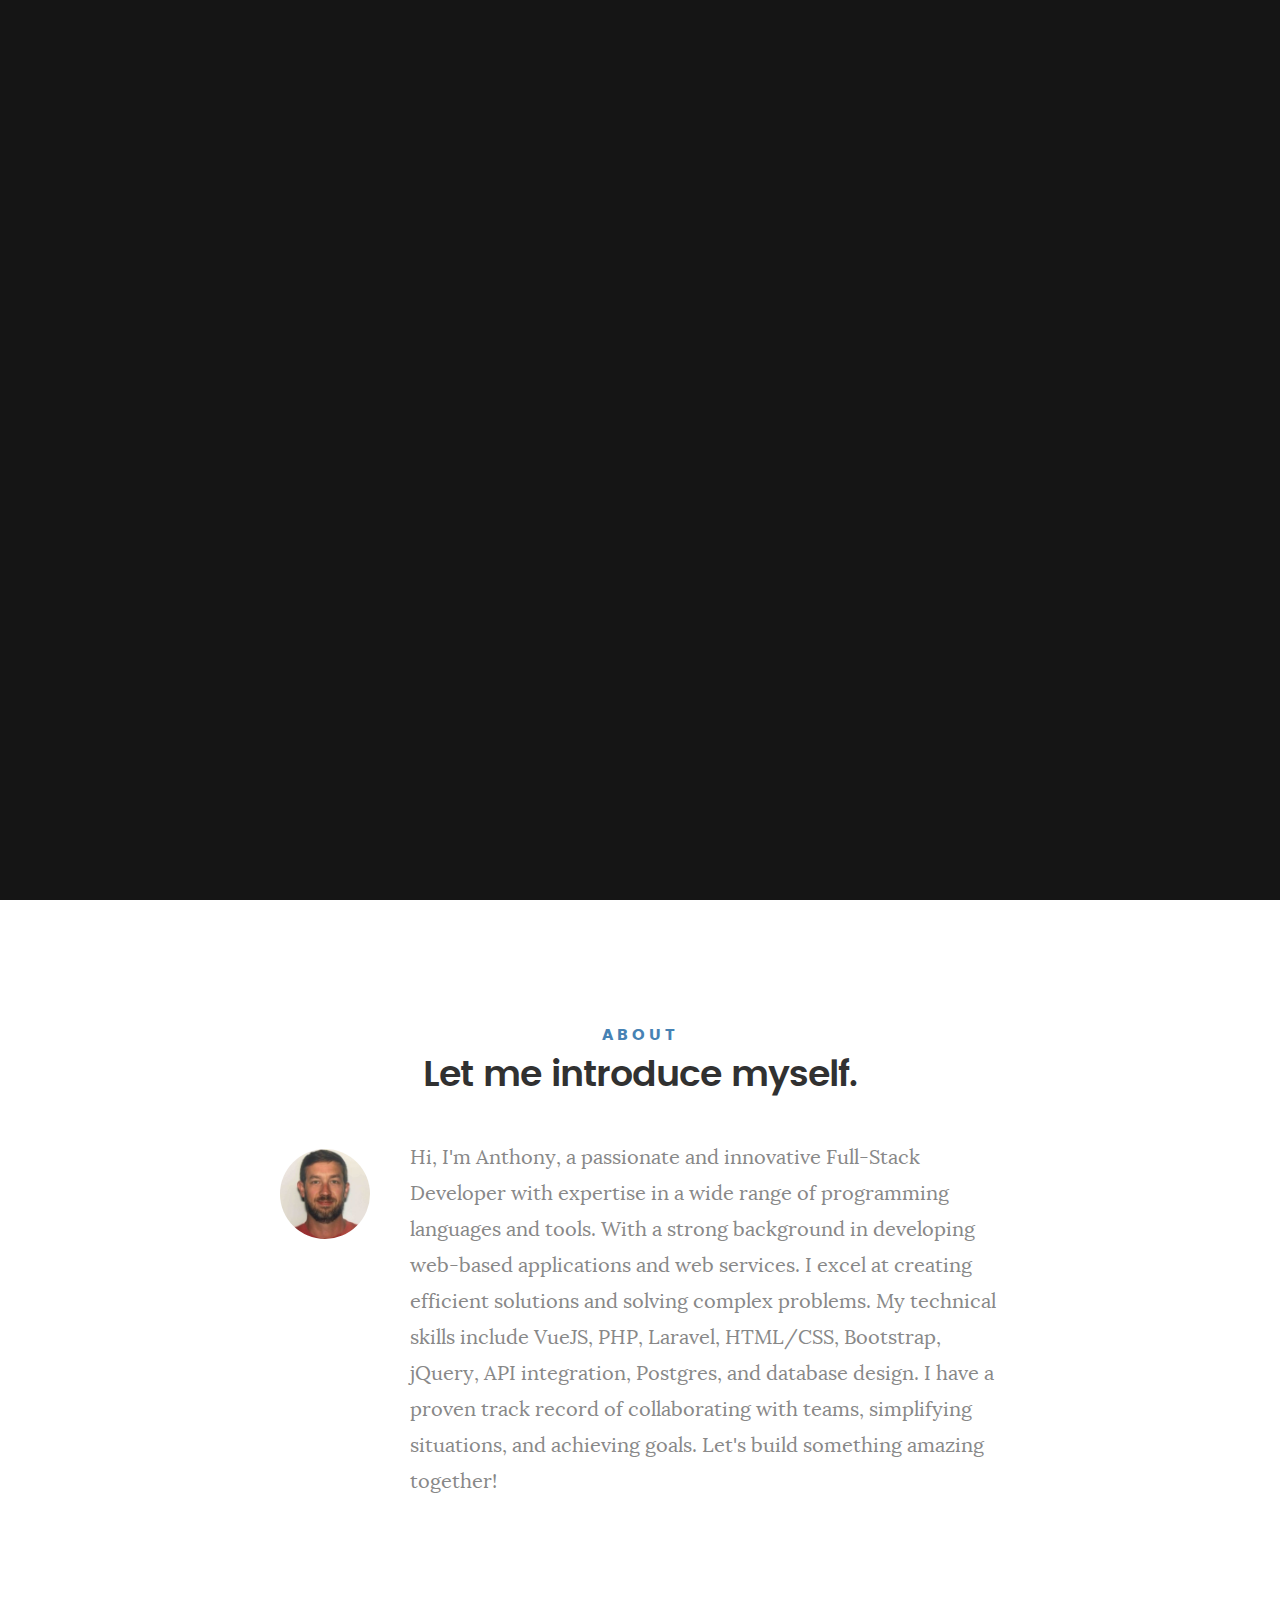
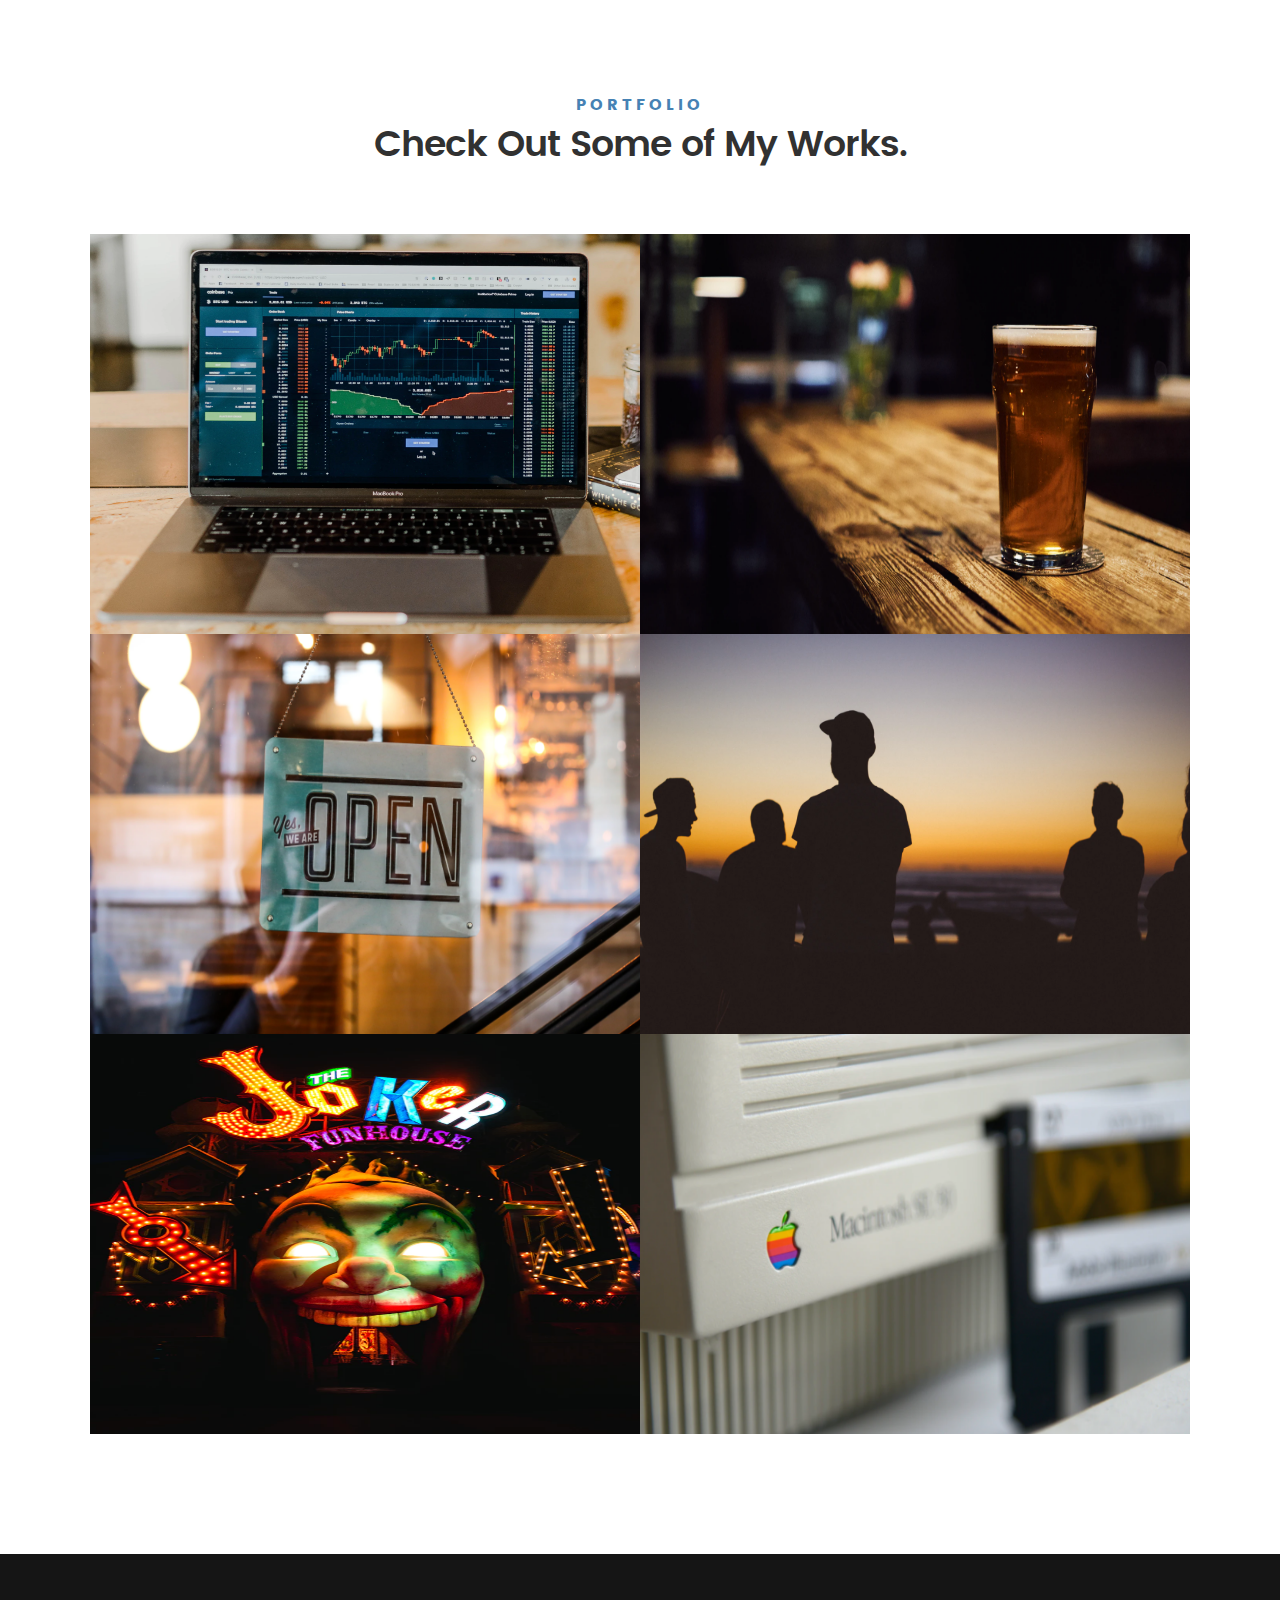
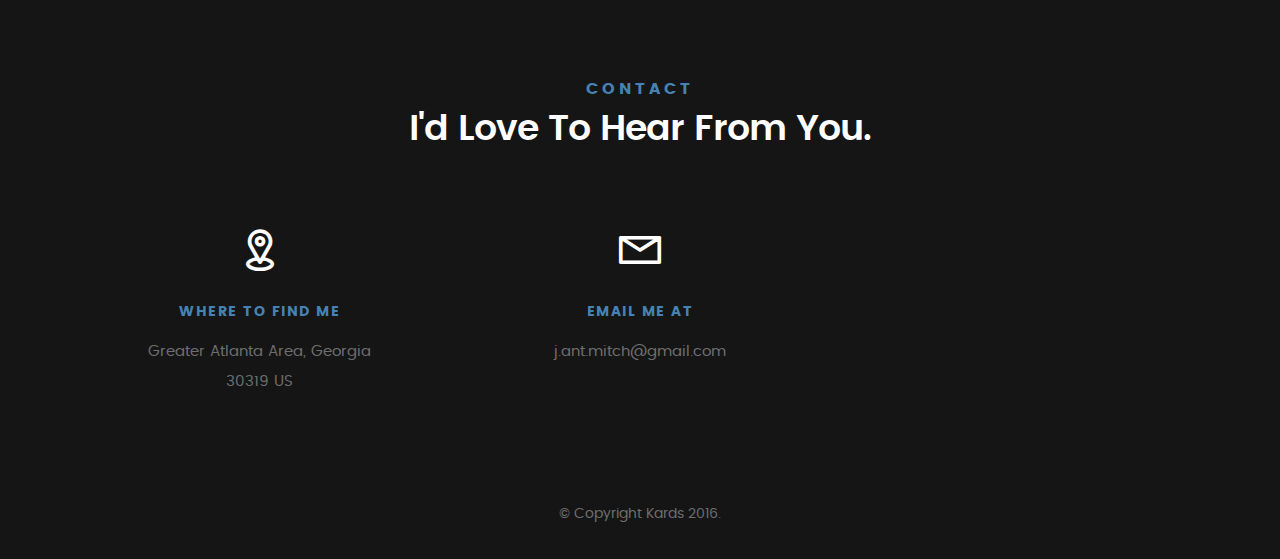
<file: index.html>
<!DOCTYPE html>
<!--[if IE 8 ]><html class="no-js oldie ie8" lang="en"> <![endif]-->
<!--[if IE 9 ]><html class="no-js oldie ie9" lang="en"> <![endif]-->
<!--[if (gte IE 9)|!(IE)]><!--><html class="no-js" lang="en"> <!--<![endif]-->
<head>

   <!--- basic page needs
   ================================================== -->
   <meta charset="utf-8">
	<title>Anthony Mitchell</title>
	<meta name="description" content="">  
	<meta name="author" content="">

   <!-- mobile specific metas
   ================================================== -->
	<meta name="viewport" content="width=device-width, initial-scale=1, maximum-scale=1">

 	<!-- CSS
   ================================================== -->
   <link rel="stylesheet" href="css/base.css">  
   <link rel="stylesheet" href="css/main.css">
   <link rel="stylesheet" href="css/vendor.css">     

   <!-- script
   ================================================== -->   
	<script src="js/modernizr.js"></script>
	<script src="js/pace.min.js"></script>

   <!-- favicons
	================================================== -->
	<link rel="icon" href="images/favicon.ico" type="image/x-icon">

</head>

<body id="top">

	<!-- header 
   ================================================== -->
   <!-- <header>   	
   	<div class="row">

   		<div class="top-bar">
   			<a class="menu-toggle" href="#"><span>Menu</span></a>

	   				      

		   	<nav id="main-nav-wrap">
					<ul class="main-navigation">
						<li class="current"><a class="smoothscroll"  href="#intro" title="">Home</a></li>
						<li><a class="smoothscroll"  href="#about" title="">About</a></li>
						
						<li><a class="smoothscroll"  href="#portfolio" title="">Portfolio</a></li>
											
						<li><a class="smoothscroll"  href="#contact" title="">Contact</a></li>	
										
					</ul>
				</nav>    		
   		</div> <!-- /top-bar --> 
   		
   	<!-- </div> /row 		 -->
   <!-- </header>  --> 

	<!-- intro section
   ================================================== -->
   <section id="intro">   

   	<div class="intro-overlay"></div>	

   	<div class="intro-content">
   		<div class="row">

   			<div class="col-twelve">

	   			<h5>Hello, World.</h5>
	   			<h1>I'm Anthony</h1>

	   			<p class="intro-position">
	   				<span>Systems Developer</span>
	   				<span>Full-Stack Training</span> 
	   			</p>

	   			<a class="button stroke smoothscroll" href="#about" title="">More About Me</a>

	   		</div>  
   			
   		</div>   		 		
   	</div> <!-- /intro-content --> 

   	<ul class="intro-social">        
         <li><a href="https://github.com/jantmitch" alt="GitHub"><i class="fa fa-github"></i></a></li>
         <li><a href="https://www.linkedin.com/in/jantmitch1/" alt="LinkedIn"><i class="fa fa-linkedin-square"></i></a></li>
         <!-- <li><a href="https://drive.google.com/file/d/1Lq5jcIHAUiNayIN-8QIJugBclDJ5Kj-e/view?usp=sharing" target="_blank" alt="Resume"><i class="fa fa-file-pdf-o"></i></a></li> -->
      </ul> <!-- /intro-social -->      	

   </section> <!-- /intro -->


   <!-- about section
   ================================================== -->
   <section id="about">  

   	<div class="row section-intro">
   		<div class="col-twelve">

   			<h5>About</h5>
   			<h1>Let me introduce myself.</h1>

   			<div class="intro-info">

   				<img src="images/portfolio_photo.jpeg" alt="Profile Picture">

   				<p class="lead">Hi, I'm Anthony, a passionate and innovative Full-Stack Developer with expertise in a wide range of 
					programming languages and tools. With a strong background in developing web-based applications and web services.
					I excel at creating efficient solutions and solving complex problems. My technical skills include VueJS, PHP, 
					Laravel, HTML/CSS, Bootstrap, jQuery, API integration, Postgres, and database design. I have a proven track record of 
					collaborating with teams, simplifying situations, and achieving goals. Let's build something amazing together!
				</p>
   			</div>   			

   		</div>   		
   	</div> <!-- /section-intro -->

   </section> <!-- /process-->    


	<!-- Portfolio Section
   ================================================== -->
	<section id="portfolio">

		<div class="row section-intro">
   		<div class="col-twelve">

   			<h5>Portfolio</h5>
   			<h1>Check Out Some of My Works.</h1>

   			<p class="lead"></p>

   		</div>   		
   	</div> <!-- /section-intro--> 

   	<div class="row portfolio-content">

   		<div class="col-twelve">

   			<!-- portfolio-wrapper -->
	         <div id="folio-wrapper" class="block-1-2 block-mob-full stack">

	         	<div class="bgrid folio-item">
	               <div class="item-wrap">
	               	<img src="images/portfolio/stock_market.png" alt="Stocks App">
	                  <a href="#modal-01" class="overlay">	                  	           
	                     <div class="folio-item-table">
	                     	<div class="folio-item-cell">
		     					       <h3 class="folio-title">The Stock Yard</h3>	     					    
		     					    	 <span class="folio-types">
		     					       	  Full Stack Application
		     					       </span>
		     					   </div>	                      	
	                     </div>                    
	                  </a>
	               </div>	               
	        		</div> <!-- /folio-item -->

	        		<div class="bgrid folio-item">
	               <div class="item-wrap">
	               	<img src="images/portfolio/beer-photo.png" alt="Craft Beer App">
	               	<a href="#modal-02" class="overlay">              		                  
	                     <div class="folio-item-table">
	                     	<div class="folio-item-cell">
	                     		<h3 class="folio-title">One.Beer.Later</h3>	     					    
		     					    	<span class="folio-types">
		     					       	  Full Stack Application 
		     					      </span>		     		
		     					   </div> 	                      	
	                     </div>                    
	                  </a>
	               </div>
	        		</div> <!-- /folio-item -->

	            <div class="bgrid folio-item">
	               <div class="item-wrap">
	               	<img src="images/portfolio/retail-open-photo.png"alt="Amazon Clone CLI">
	                  <a href="#modal-03" class="overlay">             		                  
	                     <div class="folio-item-table">
	                     	<div class="folio-item-cell">
	                     		<h3 class="folio-title">Bamazon</h3>	     					    
		     					    	<span class="folio-types">
		     					       	  Node-CLI Application
		     					      </span>		     		
		     					   </div> 	                      	
	                     </div>                    
	                  </a>
	               </div>
	        		</div> <!-- /folio-item -->

	            <div class="bgrid folio-item">
	               <div class="item-wrap">
	               	<img src="images/portfolio/friends-photo.png" alt="Friend Finder">
	                  <a href="#modal-04" class="overlay">                  	                 
	                     <div class="folio-item-table">
	                     	<div class="folio-item-cell">
	                     		<h3 class="folio-title">Friend Finder</h3>	     					    
		     					    	<span class="folio-types">
		     					       	  Node Application
		     					      </span>		     		
		     					   </div>  	                      	
	                     </div>                    
	                  </a>
	               </div>
	        		</div> <!-- /folio-item -->     

	        		<div class="bgrid folio-item">
	               <div class="item-wrap">
	               	<img src="images/portfolio/funny-joker-photo.png" alt="Gif Search Clone">
	                  <a href="#modal-05" class="overlay">             		                  
	                     <div class="folio-item-table">
	                     	<div class="folio-item-cell">
	                     		<h3 class="folio-title">Git Giphy With It</h3>	     					    
		     					    	<span class="folio-types">
		     					       	  Javascript Application
		     					      </span>		     		
		     					   </div> 	                      	
	                     </div>                    
	                  </a>
	               </div>
	        		</div> <!-- /folio-item -->

	            <div class="bgrid folio-item">
	               <div class="item-wrap">
	               	<img src="images/portfolio/macintosh-photo.png" alt="Siri Node Clone">
	                  <a href="#modal-06" class="overlay">
	                     <div class="folio-item-table">
	                     	<div class="folio-item-cell">
	                     		<h3 class="folio-title">Liri</h3>	     					    
		     					    	<span class="folio-types">
		     					       	  Node Application
		     					      </span>		     		
		     					   </div>	                      	
	                     </div>                    
	                  </a>
	               </div>
	        		</div> <!-- /folio-item -->   

	            <!-- modal popups - begin
	            ============================================================= -->
	            <div id="modal-01" class="popup-modal slider mfp-hide">	

				     	<div class="media">
				     		<img src="images/portfolio/modals/m-liberty.jpg" alt="" />
				     	</div>      	

					   <div class="description-box">
					      <h4>The Stock Yard</h4>		      
					      <p>This is a full stack web application using Node, Express, and Sequelize for the backend.  It also has CSS, HTML, and Javascript on the frontend, with the use of JQuery as well. </p>

					      <div class="categories">Web Development</div>			               
					   </div>

			         <div class="link-box">
			            <a href="https://shrouded-hollows-98137.herokuapp.com/" target="_blank">Details</a>
					      <a href="#" class="popup-modal-dismiss">Close</a>
			         </div>		      

				   </div> <!-- /modal-01 -->

				   <div id="modal-02" class="popup-modal slider mfp-hide">	

				     	<div class="media">
				     		<img src="images/portfolio/modals/m-shutterbug.jpg" alt="" />
				     	</div>      	

					   <div class="description-box">
					      <h4>One.Beer.Later</h4>		      
					      <p>This is a full stack web application using Firebase as the backend. The frontend is powered with CSS, HTML, and Javascript. Also, using JQuery to make API calls for JSON response used in providing information to the user.</p>

					      <div class="categories">Web Development</div>			               
					   </div>

			         <div class="link-box">
			            <a href="https://jantmitch.github.io/OneBeerLater/" target="_blank">Details</a>
					      <a href="#" class="popup-modal-dismiss">Close</a>
			         </div>		      

				   </div> <!-- /modal-02 -->

				   <div id="modal-03" class="popup-modal slider mfp-hide">	

				     	<div class="media">
				     		<img src="images/portfolio/modals/m-clouds.jpg" alt="" />
				     	</div>      	

					   <div class="description-box">
					      <h4>Bamazon</h4>		      
					      <p>This is a Node-CLI application that is ran in the command line. It is built with Node and Express. It also uses MySQL database to store user information.</p>

					      <div class="categories">Web Development</div>			               
					   </div>

			         <div class="link-box">
			            <a href="https://github.com/jantmitch/Bamazon-CLI-App/blob/master/README.md" target="_blank">Details</a>
					      <a href="#" class="popup-modal-dismiss">Close</a>
			         </div>		      

				   </div> <!-- /modal-03 -->

				   <div id="modal-04" class="popup-modal slider mfp-hide">	

				     	<div class="media">
				     		<img src="images/portfolio/modals/m-beetle.jpg" alt="" />
				     	</div>      	

					   <div class="description-box">
					      <h4>Friend Finder</h4>		      
					      <p>This is a web application using Node and Express, deployed with Heroku</p>

					      <div class="categories">Web Development</div>			               
					   </div>

			         <div class="link-box">
			            <a href="https://fast-headland-56613.herokuapp.com/survey" target="_blank">Details</a>
					      <a href="#" class="popup-modal-dismiss">Close</a>
			         </div>		      

				   </div> <!-- /modal-04 -->

				   <div id="modal-05" class="popup-modal slider mfp-hide">	

				     	<div class="media">
				     		<img src="images/portfolio/modals/m-lighthouse.jpg" alt="" />
				     	</div>      	

					   <div class="description-box">
					      <h4>Git Giphy With It</h4>		      
					      <p>This is a web application built with HTML, CSS, Javascript, and JQuery. It uses JQuery to make API calls to return information based on user input.</p>

					      <div class="categories">Web Development</div>			               
					   </div>

			         <div class="link-box">
			            <a href="https://jantmitch.github.io/Git-Giphy-With-It/" target="_blank">Details</a>
					      <a href="#" class="popup-modal-dismiss">Close</a>
			         </div>		      

				   </div> <!-- /modal-05 -->

				   <div id="modal-06" class="popup-modal slider mfp-hide">	

				     	<div class="media">
				     		<img src="images/portfolio/modals/m-salad.jpg" alt="" />
				     	</div>      	

					   <div class="description-box">
					      <h4>Liri</h4>		      
					      <p>This is a Command Line based application that uses Node and Express. It also uses Javascript and JQuery to make API calls to return information to the user based on certain command line prompts.</p>

					      <div class="categories">Web Development</div>			               
					   </div>

			         <div class="link-box">
			            <a href="https://github.com/jantmitch/liri-node-app/blob/master/README.md" target="_blank">Details</a>
					      <a href="#" class="popup-modal-dismiss">Close</a>
			         </div>		      

				   </div> <!-- /modal-06 -->


				   <!-- modal popups - end
	            ============================================================= -->

	         </div> <!-- /portfolio-wrapper --> 

   		</div>  <!-- /twelve -->   

   	</div> <!-- /portfolio-content --> 
		
	</section> <!-- /portfolio --> 	

	
   <!-- contact
   ================================================== -->
	<section id="contact">

		<div class="row section-intro">
   		<div class="col-twelve">

   			<h5>Contact</h5>
   			<h1>I'd Love To Hear From You.</h1>

   			<p class="lead"></p>

   		</div> 
   	</div> <!-- /section-intro -->

   	<div class="row contact-info">

   		<div class="col-four tab-full">

   			<div class="icon">
   				<i class="icon-pin"></i>
   			</div>

   			<h5>Where to find me</h5>

   			<p>
            Greater Atlanta Area, Georgia<br>
            30319 US
            </p>

   		</div>

   		<div class="col-four tab-full collapse">

   			<div class="icon">
   				<i class="icon-mail"></i>
   			</div>

   			<h5>Email Me At</h5>

   			<p>j.ant.mitch@gmail.com<br>
			   				     
			   </p>

<!--    		</div>

   		<div class="col-four tab-full">

   			<div class="icon">
   				<i class="icon-phone"></i>
   			</div>

   			<h5>Call/Text Me At</h5>

   			<p>Phone: (205)826-3047
			   </p>

   		</div> -->
   		
   	</div> <!-- /contact-info -->
		
	</section> <!-- /contact -->


   <!-- footer
   ================================================== -->

   <footer>
     	<div class="row">

     		<div class="col-six tab-full pull-right social"> 
	      		
	      </div>

      	
	      	<div class="copyright" style="text-align: center">
		        	<span style="text-align: center;">© Copyright Kards 2016.</span> 
		         </div>		                  
	      	</div>

	      	<div id="go-top">
		         <a class="smoothscroll" title="Back to Top" href="#top"><i class="fa fa-long-arrow-up"></i></a>
		      
   </footer>  

   <div id="preloader"> 
    	<div id="loader"></div>
   </div> 

   <!-- Java Script
   ================================================== --> 
   <script src="js/jquery-2.1.3.min.js"></script>
   <script src="js/plugins.js"></script>
   <script src="js/main.js"></script>

</body>

</html>
</file>
<file: css/base.css>
/**
 * =================================================================== 
 *
 *  Kards v1.0 Base Stylesheet
 *  url: styleshout.com
 *  03-01-2016
 *  ------------------------------------------------------------------
 *  TOC:
 *  01. reset
 *  02. basic/base setup styles
 *  03. grid
 *  04. MISC
 *
 * =================================================================== 
 */

/** 
 * ===================================================================
 * 01. reset - normalize.css v3.0.2 | MIT License | git.io/normalize
 *
 * ------------------------------------------------------------------- 
 */
html {
	font-family: sans-serif;
	-ms-text-size-adjust: 100%;
	-webkit-text-size-adjust: 100%;
}

body {
	margin: 0;
}

article,
aside,
details,
figcaption,
figure,
footer,
header,
hgroup,
main,
menu,
nav,
section,
summary {
	display: block;
}

audio,
canvas,
progress,
video {
	display: inline-block;
	vertical-align: baseline;
}

audio:not([controls]) {
	display: none;
	height: 0;
}

[hidden],
template {
	display: none;
}

a {
	background: transparent;
}

a:active,
a:hover {
	outline: 0;
}

abbr[title] {
	border-bottom: 1px dotted;
}

b,
strong {
	font-weight: bold;
}

dfn {
	font-style: italic;
}

h1 {
	font-size: 2em;
	margin: 0.67em 0;
}

mark {
	background: #ff0;
	color: #000;
}

small {
	font-size: 80%;
}

sub,
sup {
	font-size: 75%;
	line-height: 0;
	position: relative;
	vertical-align: baseline;
}

sup {
	top: -0.5em;
}

sub {
	bottom: -0.25em;
}

img {
	border: 0;
}

svg:not(:root) {
	overflow: hidden;
}

figure {
	margin: 1em 40px;
}

hr {
	-moz-box-sizing: content-box;
	box-sizing: content-box;
	height: 0;
}

pre {
	overflow: auto;
}

code,
kbd,
pre,
samp {
	font-family: monospace, monospace;
	font-size: 1em;
}

button,
input,
optgroup,
select,
textarea {
	color: inherit;
	font: inherit;
	margin: 0;
}

button {
	overflow: visible;
}

button,
select {
	text-transform: none;
}

button,
html input[type="button"],
input[type="reset"],
input[type="submit"] {
	-webkit-appearance: button;
	cursor: pointer;
}

button[disabled],
html input[disabled] {
	cursor: default;
}

button::-moz-focus-inner,
input::-moz-focus-inner {
	border: 0;
	padding: 0;
}

input {
	line-height: normal;
}

input[type="checkbox"],
input[type="radio"] {
	box-sizing: border-box;
	padding: 0;
}

input[type="number"]::-webkit-inner-spin-button,
input[type="number"]::-webkit-outer-spin-button {
	height: auto;
}

input[type="search"] {
	-webkit-appearance: textfield;
	-moz-box-sizing: content-box;
	-webkit-box-sizing: content-box;
	box-sizing: content-box;
}

input[type="search"]::-webkit-search-cancel-button,
input[type="search"]::-webkit-search-decoration {
	-webkit-appearance: none;
}

fieldset {
	border: 1px solid #c0c0c0;
	margin: 0 2px;
	padding: 0.35em 0.625em 0.75em;
}

legend {
	border: 0;
	padding: 0;
}

textarea {
	overflow: auto;
}

optgroup {
	font-weight: bold;
}

table {
	border-collapse: collapse;
	border-spacing: 0;
}

td,
th {
	padding: 0;
}

/** 
 * ===================================================================
 * 02. basic/base setup styles - (_basic.scss)
 *
 * ------------------------------------------------------------------- 
 */
html {
	font-size: 62.5%;
	box-sizing: border-box;
}

*,
*::before,
*::after {
	box-sizing: inherit;
}

body {
	font-weight: normal;
	line-height: 1;
	text-rendering: optimizeLegibility;
	word-wrap: break-word;
	-webkit-overflow-scrolling: touch;
	-webkit-text-size-adjust: none;
}

body,
input,
button {
	-moz-osx-font-smoothing: grayscale;
	-webkit-font-smoothing: antialiased;
}

/**
 * Media - (_basic.scss)
 * ------------------------------------------------------------------- 
 */
img,
video {
	max-width: 100%;
	height: auto;
}

/**
 * Typography resets - (_basic.scss)
 * ------------------------------------------------------------------- 
 */
div,
dl,
dt,
dd,
ul,
ol,
li,
h1,
h2,
h3,
h4,
h5,
h6,
pre,
form,
p,
blockquote,
th,
td {
	margin: 0;
	padding: 0;
}

h1,
h2,
h3,
h4,
h5,
h6 {
	-webkit-font-variant-ligatures: common-ligatures;
	-moz-font-variant-ligatures: common-ligatures;
	font-variant-ligatures: common-ligatures;
	text-rendering: optimizeLegibility;
}

em,
i {
	font-style: italic;
	line-height: inherit;
}

strong,
b {
	font-weight: bold;
	line-height: inherit;
}

small {
	font-size: 60%;
	line-height: inherit;
}

ol,
ul {
	list-style: none;
}

li {
	display: block;
}

/**
 * links - (_basic.scss)
 * ------------------------------------------------------------------- 
 */
a {
	text-decoration: none;
	line-height: inherit;
}

a img {
	border: none;
}

/**
 * inputs - (_basic.scss)
 * ------------------------------------------------------------------- 
 */
fieldset {
	margin: 0;
	padding: 0;
}

input[type="email"],
input[type="number"],
input[type="search"],
input[type="text"],
input[type="tel"],
input[type="url"],
input[type="password"],
textarea {
	-webkit-appearance: none;
	-moz-appearance: none;
	-ms-appearance: none;
	-o-appearance: none;
	appearance: none;
}

/** 
 * ===================================================================
 * 03. grid - (_grid.scss)
 *
 * ------------------------------------------------------------------- 
 */
.row {
	width: 94%;
	max-width: 1140px;
	margin: 0 auto;
}

.row:before,
.row:after {
	content: "";
	display: table;
}

.row:after {
	clear: both;
}

.row .row {
	width: auto;
	max-width: none;
	margin-left: -20px;
	margin-right: -20px;
}

[class*="col-"],
.bgrid {
	float: left;
}

[class*="col-"] + [class*="col-"].end {
	float: right;
}

[class*="col-"] {
	padding: 0 20px;
}

.col-one {
	width: 8.33333%;
}

.col-two,
.col-1-6 {
	width: 16.66667%;
}

.col-three,
.col-1-4 {
	width: 25%;
}

.col-four,
.col-1-3 {
	width: 33.33333%;
}

.col-five {
	width: 41.66667%;
}

.col-six,
.col-1-2 {
	width: 50%;
}

.col-seven {
	width: 58.33333%;
}

.col-eight,
.col-2-3 {
	width: 66.66667%;
}

.col-nine,
.col-3-4 {
	width: 75%;
}

.col-ten,
.col-5-6 {
	width: 83.33333%;
}

.col-eleven {
	width: 91.66667%;
}

.col-twelve,
.col-full {
	width: 100%;
}

/**
 * small screens - (_grid.scss)
 * --------------------------------------------------------------- 
 */
@media screen and (max-width:1024px) {
	.row .row {
		margin-left: -18px;
		margin-right: -18px;
	}

	[class*="col-"] {
		padding: 0 18px;
	}

}

/**
 * tablets - (_grid.scss)
 * --------------------------------------------------------------- 
 */
@media screen and (max-width:768px) {
	.row {
		width: auto;
		padding-left: 30px;
		padding-right: 30px;
	}

	.row .row {
		padding-left: 0;
		padding-right: 0;
		margin-left: -15px;
		margin-right: -15px;
	}

	[class*="col-"] {
		padding: 0 15px;
	}

	.tab-1-4 {
		width: 25%;
	}

	.tab-1-3 {
		width: 33.33333%;
	}

	.tab-1-2 {
		width: 50%;
	}

	.tab-2-3 {
		width: 66.66667%;
	}

	.tab-3-4 {
		width: 75%;
	}

	.tab-full {
		width: 100%;
	}

}

/**
 * large mobile devices - (_grid.scss)
 * --------------------------------------------------------------- 
 */
@media screen and (max-width:600px) {
	.row {
		padding-left: 25px;
		padding-right: 25px;
	}

	.row .row {
		margin-left: -10px;
		margin-right: -10px;
	}

	[class*="col-"] {
		padding: 0 10px;
	}

	.mob-1-4 {
		width: 25%;
	}

	.mob-1-2 {
		width: 50%;
	}

	.mob-3-4 {
		width: 75%;
	}

	.mob-full {
		width: 100%;
	}

}

/**
 * small mobile devices - (_grid.scss)
 * --------------------------------------------------------------- 
 */
@media screen and (max-width:400px) {
	.row .row {
		padding-left: 0;
		padding-right: 0;
		margin-left: 0;
		margin-right: 0;
	}

	[class*="col-"] {
		width: 100% !important;
		float: none !important;
		clear: both !important;
		margin-left: 0;
		margin-right: 0;
		padding: 0;
	}

	[class*="col-"] + [class*="col-"].end {
		float: none;
	}

}

/** 
 * ===================================================================
 * block grids - (_grid.scss)
 *
 * ------------------------------------------------------------------- 
 */
[class*="block-"]:before,
[class*="block-"]:after {
	content: "";
	display: table;
}

[class*="block-"]:after {
	clear: both;
}

.block-1-6 .bgrid {
	width: 16.66667%;
}

.block-1-4 .bgrid {
	width: 25%;
}

.block-1-3 .bgrid {
	width: 33.33333%;
}

.block-1-2 .bgrid {
	width: 50%;
}

/**
 * Clearing for block grid columns. Allow columns with 
 * different heights to align properly.
 */
.block-1-6 .bgrid:nth-child(6n+1),
.block-1-4 .bgrid:nth-child(4n+1),
.block-1-3 .bgrid:nth-child(3n+1),
.block-1-2 .bgrid:nth-child(2n+1) {
	clear: both;
}

/**
 * small screens - (_grid.scss)
 * --------------------------------------------------------------- 
 */
@media screen and (max-width:1024px) {
	.block-s-1-6 .bgrid {
		width: 16.66667%;
	}

	.block-s-1-4 .bgrid {
		width: 25%;
	}

	.block-s-1-3 .bgrid {
		width: 33.33333%;
	}

	.block-s-1-2 .bgrid {
		width: 50%;
	}

	.block-s-full .bgrid {
		width: 100%;
		clear: both;
	}

	[class*="block-s-"] .bgrid:nth-child(n) {
		clear: none;
	}

	.block-s-1-6 .bgrid:nth-child(6n+1),
	.block-s-1-4 .bgrid:nth-child(4n+1),
	.block-s-1-3 .bgrid:nth-child(3n+1),
	.block-s-1-2 .bgrid:nth-child(2n+1) {
		clear: both;
	}

}

/**
 * tablets - (_grid.scss)
 * --------------------------------------------------------------- 
 */
@media screen and (max-width:768px) {
	.block-tab-1-6 .bgrid {
		width: 16.66667%;
	}

	.block-tab-1-4 .bgrid {
		width: 25%;
	}

	.block-tab-1-3 .bgrid {
		width: 33.33333%;
	}

	.block-tab-1-2 .bgrid {
		width: 50%;
	}

	.block-tab-full .bgrid {
		width: 100%;
		clear: both;
	}

	[class*="block-tab-"] .bgrid:nth-child(n) {
		clear: none;
	}

	.block-tab-1-6 .bgrid:nth-child(6n+1),
	.block-tab-1-4 .bgrid:nth-child(4n+1),
	.block-tab-1-3 .bgrid:nth-child(3n+1),
	.block-tab-1-2 .bgrid:nth-child(2n+1) {
		clear: both;
	}

}

/**
 * large mobile devices - (_grid.scss)
 * --------------------------------------------------------------- 
 */
@media screen and (max-width:600px) {
	.block-mob-1-6 .bgrid {
		width: 16.66667%;
	}

	.block-mob-1-4 .bgrid {
		width: 25%;
	}

	.block-mob-1-3 .bgrid {
		width: 33.33333%;
	}

	.block-mob-1-2 .bgrid {
		width: 50%;
	}

	.block-mob-full .bgrid {
		width: 100%;
		clear: both;
	}

	[class*="block-mob-"] .bgrid:nth-child(n) {
		clear: none;
	}

	.block-mob-1-6 .bgrid:nth-child(6n+1),
	.block-mob-1-4 .bgrid:nth-child(4n+1),
	.block-mob-1-3 .bgrid:nth-child(3n+1),
	.block-mob-1-2 .bgrid:nth-child(2n+1) {
		clear: both;
	}

}

/**
 * stack on small mobile devices - (_grid.scss)
 * --------------------------------------------------------------- 
 */
@media screen and (max-width:400px) {
	.stack .bgrid {
		width: 100% !important;
		float: none !important;
		clear: both !important;
		margin-left: 0;
		margin-right: 0;
	}

}

/** 
 * ===================================================================
 * 04. MISC  - (_grid.scss)
 *
 * ------------------------------------------------------------------- 
 */

/**
 * Clearing - (http://nicolasgallagher.com/micro-clearfix-hack/
 */
.group:before,
.group:after {
	content: "";
	display: table;
}

.group:after {
	clear: both;
}

/**
 * Misc Helper Styles 
 */
.hide {
	display: none;
}

.invisible {
	visibility: hidden;
}

.antialiased {
	-webkit-font-smoothing: antialiased;
	-moz-osx-font-smoothing: grayscale;
}

.remove-bottom {
	margin-bottom: 0;
}

.half-bottom {
	margin-bottom: 1.5rem !important;
}

.add-bottom {
	margin-bottom: 3rem !important;
}

.no-border {
	border: none;
}

.full-width {
	width: 100%;
}

.text-center {
	text-align: center;
}

.text-left {
	text-align: left;
}

.text-right {
	text-align: right;
}

.pull-left {
	float: left;
}

.pull-right {
	float: right;
}

.align-center {
	margin-left: auto;
	margin-right: auto;
	text-align: center;
}

/*# sourceMappingURL=base.css.map */
</file>
<file: css/main.css>
/**
 * =================================================================== 
 *
 *  Kards v1.0 Main Stylesheet
 *  url: styleshout.com
 *  03-01-2016
 *  ------------------------------------------------------------------
 *  TOC:
 *  01. webfonts and iconfonts
 *  02. base style overrides
 *  03. typography & general theme styles
 *  04. preloader
 *  05. forms
 *  06. buttons 
 *  07. other components
 *  08. common styles
 *  09. header styles
 *  10. intro
 *  11. about
 *  12. resume
 *  13. portfolio
 *  14. call-to-action section
 *  15. services
 *  16. stats
 *  17. contact
 *  18. footer
 *
 * =================================================================== 
 */


/** 
 * ===================================================================
 * 01. webfonts and iconfonts - (_document-setup.scss)
 *
 * ------------------------------------------------------------------- 
 */
@import url("fonts.css");
@import url("font-awesome/css/font-awesome.min.css");
@import url("micons/micons.css");


/** 
 * ===================================================================
 * 02. base style overrides - (_document-setup.scss)
 *
 * ------------------------------------------------------------------- 
 */
html {
	font-size: 10px;
}

@media only screen and (max-width:1024px) {
	html {
		font-size: 9.411764705882353px;
	}
}
@media only screen and (max-width:768px) {
	html {
		font-size: 10px;
	}
}
@media only screen and (max-width:400px) {
	html {
		font-size: 9.411764705882353px;
	}
}

html, body {
	height: 100%;
}
body {
	background: #151515;
	font-family: "lora-regular", serif;
	font-size: 1.7rem;
	line-height: 3rem;
	color: #6e6e6e;
}

/**
 * links - (_document-setup.scss)
 * -------------------------------------------------------------------
 */
a, a:visited {
	color: #000000;
	-moz-transition: all 0.3s ease-in-out;
	-o-transition: all 0.3s ease-in-out;
	-webkit-transition: all 0.3s ease-in-out;
	-ms-transition: all 0.3s ease-in-out;
	transition: all 0.3s ease-in-out;
}
a:hover, a:focus, a:active {
    color: steelblue;
	outline: 0;
}

/** 
 * ===================================================================
 * 03. typography & general theme styles - (_document-setup.scss)
 *
 * ------------------------------------------------------------------- 
 */
h1, h2, h3, h4, h5, h6, .h01, .h02, .h03, .h04, .h05, .h06 {
	font-family: "poppins-semibold", sans-serif;
	color: #313131;
	font-style: normal;
	text-rendering: optimizeLegibility;
	margin-bottom: 2.1rem;
}
h3, .h03, h4, .h04 {
	margin-bottom: 1.8rem;
}
h5, .h05, h6, .h06 {
	font-family: "poppins-bold";
	margin-bottom: 1.2rem;
}
h1, .h01 {
	font-size: 3.1rem;
	line-height: 1.355;
	letter-spacing: -.1rem;
}
@media only screen and (max-width:600px) {
	h1, .h01 {
		font-size: 2.6rem;
		letter-spacing: -.07rem;
	}
}
h2, .h02 {
	font-size: 2.4rem;
	line-height: 1.25;
}
h3, .h03 {
	font-size: 2rem;
	line-height: 1.5;
}
h4, .h04 {
	font-size: 1.7rem;
	line-height: 1.765;
}
h5, .h05 {
	font-size: 1.4rem;
	line-height: 1.714;
	text-transform: uppercase;
	letter-spacing: .15rem;
}
h6, .h06 {
	font-size: 1.3rem;
	line-height: 1.846;
	text-transform: uppercase;
	letter-spacing: .15rem;
}
p img {
	margin: 0;
}
p.lead {
	font-family: "lora-regular", serif;
	font-size: 2rem;
	line-height: 1.8;
	color: #888888;
}
@media only screen and (max-width:768px) {
	p.lead {
		font-size: 1.7rem;
	}
}
em, i, strong, b {
	font-size: 1.7rem;
	line-height: 3rem;
	font-style: normal;
	font-weight: normal;
}
em, i {
	font-family: "lora-italic", serif;
}
strong, b {
	font-family: "lora-bold", serif;
}
small {
	font-size: 1.2rem;
	line-height: inherit;
}
blockquote {
	margin: 3rem 0;
	padding-left: 4rem;
	position: relative;
}
blockquote:before {
	content: "\201C";
	font-size: 8rem;
	line-height: 0px;
	margin: 0;
	color: #313131;
	font-family: arial, sans-serif;
	position: absolute;
	top: 3rem;
	left: 0;
}
blockquote p {
	font-family: georgia, serif;
	font-style: italic;
	padding: 0;
	font-size: 1.9rem;
	line-height: 1.737;
}
blockquote cite {
	display: block;
	font-size: 1.3rem;
	font-style: normal;
	line-height: 1.616;
}
blockquote cite:before {
	content: "\2014 \0020";
}
blockquote cite a, blockquote cite a:visited {
	color: #888888;
	border: none;
}
abbr {
	font-family: "poppins-bold", serif;
	font-variant: small-caps;
	text-transform: lowercase;
	letter-spacing: .05rem;
	color: #888888;
}
var, kbd, samp, code, pre {
	font-family: Consolas, "Andale Mono", Courier, "Courier New", monospace;
}
pre {
	padding: 2.4rem 3rem 3rem;
	background: #F1F1F1;
}
code {
	font-size: 1.4rem;
	margin: 0 .2rem;
	padding: .3rem .6rem;
	white-space: nowrap;
	background: #F1F1F1;
	border: 1px solid #E1E1E1;
	border-radius: 3px;
}
pre > code {
	display: block;
	white-space: pre;
	line-height: 2;
	padding: 0;
	margin: 0;
}
pre.prettyprint > code {
	border: none;
}
del {
	text-decoration: line-through;
}
abbr[title], dfn[title] {
	border-bottom: 1px dotted;
	cursor: help;
}
mark {
	background: #FFF49B;
	color: #000;
}
hr {
	border: solid #d2d2d2;
	border-width: 1px 0 0;
	clear: both;
	margin: 2.4rem 0 1.5rem;
	height: 0;
}

/**
 * Lists - (_document-setup.scss)  
 * -------------------------------------------------------------------
 */
ol {
	list-style: decimal;
}
ul {
	list-style: disc;
}
li {
	display: list-item;
}
ol, ul {
	margin-left: 1.7rem;
}
ul li {
	padding-left: .4rem;
}
ul ul, ul ol, ol ol, ol ul {
	margin: .6rem 0 .6rem 1.7rem;
}
ul.disc li {
	display: list-item;
	list-style: none;
	padding: 0 0 0 .8rem;
	position: relative;
}
ul.disc li::before {
	content: "";
	display: inline-block;
	width: 8px;
	height: 8px;
	border-radius: 50%;
	background: steelblue;
	position: absolute;
	left: -17px;
	top: 11px;
	vertical-align: middle;
}
dt {
	margin: 0;
	color: steelblue;
}
dd {
	margin: 0 0 0 2rem;
}

/**
 * tables - (_document-setup.scss)  
 * -------------------------------------------------------------------
 */
table {
	border-width: 0;
	width: 100%;
	max-width: 100%;
	font-family: "lora-regular", sans-serif;
}
th, td {
	padding: 1.5rem 3rem;
	text-align: left;
	border-bottom: 1px solid #E8E8E8;
}
th {
	color: #313131;
	font-family: "poppins-bold", sans-serif;
}
td {
	line-height: 1.5;
}
th:first-child, td:first-child {
	padding-left: 0;
}
th:last-child, td:last-child {
	padding-right: 0;
}
.table-responsive {
	overflow-x: auto;
	-webkit-overflow-scrolling: touch;
}

/**
 * Spacing - (_document-setup.scss)  
 * -------------------------------------------------------------------
 */
button, .button {
	margin-bottom: 1.2;
}
fieldset {
	margin-bottom: 1.5rem;
}
input,
textarea,
select,
pre,
blockquote,
figure,
table,
p,
ul,
ol,
dl,
form,
.fluid-video-wrapper,
.ss-custom-select {
	margin-bottom: 3rem;
}

/**
 * floated image - (_document-setup.scss)  
 * -------------------------------------------------------------------
 */
img.pull-right {
	margin: .9rem 0 0 2.4rem;
}
img.pull-left {
	margin: .9rem 2.4rem 0 0;
}

/**
 * block grid paddings - (_document-setup.scss) 
 * -------------------------------------------------------------------
 */
.bgrid {
	padding: 0 20px;
}
@media only screen and (max-width:1024px) {
	.bgrid {
		padding: 0 18px;
	}
}
@media only screen and (max-width:768px) {
	.bgrid {
		padding: 0 15px;
	}
}
@media only screen and (max-width:600px) {
	.bgrid {
		padding: 0 10px;
	}
}
@media only screen and (max-width:400px) {
	.bgrid {
		padding: 0;
	}
}

/**
 * pace.js styles - minimal  - (_document-setup.scss)
 * -------------------------------------------------------------------
 */
.pace {
	-webkit-pointer-events: none;
	pointer-events: none;
	-webkit-user-select: none;
	-moz-user-select: none;
	user-select: none;
}
.pace-inactive {
	display: none;
}
.pace .pace-progress {
	background: steelblue;
	position: fixed;
	z-index: 900;
	top: 0;
	right: 100%;
	width: 100%;
	height: 6px;
}

/** 
 * ===================================================================
 * 04. preloader - (_preloader-1.scss)
 *
 * ------------------------------------------------------------------- 
 */
#preloader {
	position: fixed;
	top: 0;
	left: 0;
	right: 0;
	bottom: 0;
	background: #151515;
	z-index: 800;
	height: 100%;
	width: 100%;
}
.no-js #preloader, .oldie #preloader {
	display: none;
}
#loader {
	position: absolute;
	left: 50%;
	top: 50%;
	width: 60px;
	height: 60px;
	margin: -30px 0 0 -30px;
	padding: 0;
}
#loader:before {
	content: "";
	border-top: 11px solid rgba(255, 255, 255, 0.1);
	border-right: 11px solid rgba(255, 255, 255, 0.1);
	border-bottom: 11px solid rgba(255, 255, 255, 0.1);
	border-left: 11px solid steelblue;
	-webkit-animation: load 1.1s infinite linear;
	animation: load 1.1s infinite linear;
	display: block;
	border-radius: 50%;
	width: 60px;
	height: 60px;
}
@-webkit-keyframes load {
	0% {
		-webkit-transform: rotate(0deg);
		transform: rotate(0deg);
	}
	100% {
		-webkit-transform: rotate(360deg);
		transform: rotate(360deg);
	}
}
@keyframes load {
	0% {
		-webkit-transform: rotate(0deg);
		transform: rotate(0deg);
	}
	100% {
		-webkit-transform: rotate(360deg);
		transform: rotate(360deg);
	}
}

/** 
 * ===================================================================
 * 05. forms - (_forms.scss)
 *
 * ------------------------------------------------------------------- 
 */
fieldset {
	border: none;
}
input[type="email"],
input[type="number"],
input[type="search"],
input[type="text"],
input[type="tel"],
input[type="url"],
input[type="password"],
textarea,
select {
	display: block;
	height: 6rem;
	padding: 1.5rem 0;
	border: 0;
	outline: none;
	vertical-align: middle;
	color: #313131;
	font-family: "poppins-regular", sans-serif;
	font-size: 1.5rem;
	line-height: 3rem;
	max-width: 100%;
	background: transparent;
	border-bottom: 1px solid rgba(0, 0, 0, 0.3);
	-moz-transition: all 0.3s ease-in-out;
	-o-transition: all 0.3s ease-in-out;
	-webkit-transition: all 0.3s ease-in-out;
	-ms-transition: all 0.3s ease-in-out;
	transition: all 0.3s ease-in-out;
}
.ss-custom-select {
	position: relative;
	padding: 0;
}
.ss-custom-select select {
	-webkit-appearance: none;
	-moz-appearance: none;
	-ms-appearance: none;
	-o-appearance: none;
	appearance: none;
	text-indent: 0.01px;
	text-overflow: '';
	margin: 0;
	line-height: 3rem;
	vertical-align: middle;
}
.ss-custom-select select option {
	padding-left: 2rem;
	padding-right: 2rem;
}
.ss-custom-select select::-ms-expand {
	display: none;
}
.ss-custom-select::after {
	content: '\f0d7';
	font-family: 'FontAwesome';
	position: absolute;
	top: 50%;
	right: 1.5rem;
	margin-top: -10px;
	bottom: auto;
	width: 20px;
	height: 20px;
	line-height: 20px;
	font-size: 18px;
	text-align: center;
	pointer-events: none;
	color: #252525;
}

/* IE9 and below */
.oldie .ss-custom-select::after {
	display: none;
}
textarea {
	min-height: 25rem;
}
input[type="email"]:focus,
input[type="number"]:focus,
input[type="search"]:focus,
input[type="text"]:focus,
input[type="tel"]:focus,
input[type="url"]:focus,
input[type="password"]:focus,
textarea:focus,
select:focus {
	color: steelblue;
	border-bottom: 1px solid steelblue;
}
label, legend {
	font-family: "poppins-bold", sans-serif;
	font-size: 1.4rem;
	margin-bottom: .6rem;
	color: #3b3b3b;
	display: block;
}
input[type="checkbox"], input[type="radio"] {
	display: inline;
}
label > .label-text {
	display: inline-block;
	margin-left: 1rem;
	font-family: "poppins-regular", sans-serif;
	line-height: inherit;
}
label > input[type="checkbox"], label > input[type="radio"] {
	margin: 0;
	position: relative;
	top: .15rem;
}

/**
 * Style Placeholder Text  
 * -
 */
::-webkit-input-placeholder {
	color: #a1a1a1;
}
:-moz-placeholder {
	color: #a1a1a1;  /* Firefox 18- */
}
::-moz-placeholder {
	color: #a1a1a1;  /* Firefox 19+ */
}
:-ms-input-placeholder {
	color: #a1a1a1;
}
.placeholder {
	color: #a1a1a1 !important;
}

/** 
 * ===================================================================
 * 06. buttons - (_button-essentials.scss)
 *
 * ------------------------------------------------------------------- 
 */
.button,
a.button,
button,
input[type="submit"],
input[type="reset"],
input[type="button"] {
	display: inline-block;
	font-family: "poppins-bold", sans-serif;
	font-size: 1.4rem;
	text-transform: uppercase;
	letter-spacing: .3rem;
	height: 5.4rem;
	line-height: 5.4rem;
	padding: 0 3rem;
	margin: 0 .3rem 1.2rem 0;
	background: #d8d8d8;
	color: #313131;
	text-decoration: none;
	cursor: pointer;
	text-align: center;
	white-space: nowrap;
	border: none;
	-moz-transition: all 0.3s ease-in-out;
	-o-transition: all 0.3s ease-in-out;
	-webkit-transition: all 0.3s ease-in-out;
	-ms-transition: all 0.3s ease-in-out;
	transition: all 0.3s ease-in-out;
}
.button:hover,
a.button:hover,
button:hover,
input[type="submit"]:hover,
input[type="reset"]:hover,
input[type="button"]:hover,
.button:focus,
button:focus,
input[type="submit"]:focus,
input[type="reset"]:focus,
input[type="button"]:focus {
	background: #bebebe;
	color: #000000;
	outline: 0;
}
.button.button-primary,
a.button.button-primary,
button.button-primary,
input[type="submit"].button-primary,
input[type="reset"].button-primary,
input[type="button"].button-primary {
	background: #313131;
	color: #FFFFFF;
}
.button.button-primary:hover,
a.button.button-primary:hover,
button.button-primary:hover,
input[type="submit"].button-primary:hover,
input[type="reset"].button-primary:hover,
input[type="button"].button-primary:hover,
.button.button-primary:focus,
button.button-primary:focus,
input[type="submit"].button-primary:focus,
input[type="reset"].button-primary:focus,
input[type="button"].button-primary:focus {
	background: #1f1f1f;
}
button.full-width, .button.full-width {
	width: 100%;
	margin-right: 0;
}
button.medium, .button.medium {
	height: 5.7rem !important;
	line-height: 5.7rem !important;
	padding: 0 1.8rem !important;
}
button.large, .button.large {
	height: 6rem !important;
	line-height: 6rem !important;
	padding: 0rem 3rem !important;
}
button.stroke, .button.stroke {
	background: transparent !important;
	border: 3px solid #313131;
	line-height: 4.8rem;
}
button.stroke.medium, .button.stroke.medium {
	line-height: 5.1rem !important;
}
button.stroke.large, .button.stroke.large {
	line-height: 5.4rem !important;
}
button.stroke:hover, .button.stroke:hover {
	border: 3px solid steelblue;
	color: steelblue;
}
button::-moz-focus-inner, input::-moz-focus-inner {
	border: 0;
	padding: 0;
}


/** 
 * ===================================================================
 * 07. other components - (_others.scss)
 *
 * ------------------------------------------------------------------- 
 */

/**
 * alert box - (_alert-box.scss)
 * -------------------------------------------------------------------
 */
.alert-box {
	padding: 2.1rem 4rem 2.1rem 3rem;
	position: relative;
	margin-bottom: 3rem;
	border-radius: 3px;
	font-family: "poppins-regular", sans-serif;
	font-size: 1.5rem;
}
.alert-box .close {
	position: absolute;
	right: 1.8rem;
	top: 1.8rem;
	cursor: pointer;
}
.ss-error {
	background-color: #ffd1d2;
	color: #e65153;
}
.ss-success {
	background-color: #c8e675;
	color: #758c36;
}
.ss-info {
	background-color: #d7ecfb;
	color: #4a95cc;
}
.ss-notice {
	background-color: #fff099;
	color: #bba31b;
}

/**
 * additional typo styles - (_additional-typo.scss)
 * -------------------------------------------------------------------
 */

/**
 * drop cap 
 */
.drop-cap:first-letter {
	float: left;
	margin: 0;
	padding: 1.5rem .6rem 0 0;
	font-size: 8.4rem;
	font-family: "poppins-bold", sans-serif;
	line-height: 6rem;
	text-indent: 0;
	background: transparent;
	color: #313131;
}

/**
 * line definition style
 */
.lining dt, .lining dd {
	display: inline;
	margin: 0;
}
.lining dt + dt:before, .lining dd + dt:before {
	content: "\A";
	white-space: pre;
}
.lining dd + dd:before {
	content: ", ";
}
.lining dd + dd:before {
	content: ", ";
}
.lining dd:before {
	content: ": ";
	margin-left: -0.2em;
}

/**
 * dictionary definition style
 */
.dictionary-style dt {
	display: inline;
	counter-reset: definitions;
}
.dictionary-style dt + dt:before {
	content: ", ";
	margin-left: -0.2em;
}
.dictionary-style dd {
	display: block;
	counter-increment: definitions;
}
.dictionary-style dd:before {
	content: counter(definitions, decimal) ". ";
}

/** 
 * Pull Quotes
 * -----------
 * markup:
 *
 * <aside class="pull-quote">
 *		<blockquote>
 *			<p></p>
 *		</blockquote>
 *	</aside>
 *
 * --------------------------------------------------------------------- 
 */
.pull-quote {
	position: relative;
	padding: 2.1rem 3rem 2.1rem 0px;
}
.pull-quote:before, .pull-quote:after {
	height: 1em;
	position: absolute;
	font-size: 8rem;
	font-family: Arial, Sans-Serif;
	color: #333;
}
.pull-quote:before {
	content: "\201C";
	top: 33px;
	left: 0;
}
.pull-quote:after {
	content: '\201D';
	bottom: -33px;
	right: 0;
}
.pull-quote blockquote {
	margin: 0;
}
.pull-quote blockquote:before {
	content: none;
}

/** 
 * Stats Tab
 * ---------
 * markup:
 *
 * <ul class="stats-tabs">
 *		<li><a href="#">[value]<em>[name]</em></a></li>
 *	</ul>
 *
 * Extend this object into your markup.
 *
 * ---------------------------------------------------------------------
 */
.stats-tabs {
	padding: 0;
	margin: 3rem 0;
}
.stats-tabs li {
	display: inline-block;
	margin: 0 1.5rem 3rem 0;
	padding: 0 1.5rem 0 0;
	border-right: 1px solid #ccc;
}
.stats-tabs li:last-child {
	margin: 0;
	padding: 0;
	border: none;
}
.stats-tabs li a {
	display: inline-block;
	font-size: 2.5rem;
	font-family: "poppins-bold", sans-serif;
	border: none;
	color: #252525;
}
.stats-tabs li a:hover {
	color: steelblue;
}
.stats-tabs li a em {
	display: block;
	margin: .6rem 0 0 0;
	font-size: 1.4rem;
	font-family: "poppins-regular", sans-serif;
	color: #888888;
}

/**
 * skillbars - (_skillbars.scss)
 * -------------------------------------------------------------------
 */
.skill-bars {
	list-style: none;
	margin: 6rem 0 3rem;
}
.skill-bars li {
	height: .6rem;
	background: #a1a1a1;
	width: 100%;
	margin-bottom: 6rem;
	padding: 0;
	position: relative;
}
.skill-bars li strong {
	position: absolute;
	left: 0;
	top: -3rem;
	font-family: "poppins-bold", sans-serif;
	color: #313131;
	text-transform: uppercase;
	letter-spacing: .2rem;
	font-size: 1.5rem;
	line-height: 2.4rem;
}
.skill-bars li .progress {
	background: #313131;
	position: relative;
	height: 100%;
}
.skill-bars li .progress span {
	position: absolute;
	right: 0;
	top: -3.6rem;
	display: block;
	font-family: "poppins-regular", sans-serif;
	color: white;
	font-size: 1.1rem;
	line-height: 1;
	background: #313131;
	padding: .6rem .6rem;
	border-radius: 3px;
}
.skill-bars li .progress span::after {
	position: absolute;
	left: 50%;
	bottom: -5px;
	margin-left: -5px;
	border-right: 5px solid transparent;
	border-left: 5px solid transparent;
	border-top: 5px solid #313131;
	content: "";
}

.skill-bars li .percent5   { width: 5%; }
.skill-bars li .percent10  { width: 10%; }
.skill-bars li .percent15  { width: 15%; }
.skill-bars li .percent20  { width: 20%; }
.skill-bars li .percent25  { width: 25%; }
.skill-bars li .percent30  { width: 30%; }
.skill-bars li .percent35  { width: 35%; }
.skill-bars li .percent40  { width: 40%; }
.skill-bars li .percent45  { width: 45%; }
.skill-bars li .percent50  { width: 50%; }
.skill-bars li .percent55  { width: 55%; }
.skill-bars li .percent60  { width: 60%; }
.skill-bars li .percent65  { width: 65%; }
.skill-bars li .percent70  { width: 70%; }
.skill-bars li .percent75  { width: 75%; }
.skill-bars li .percent80  { width: 80%; }
.skill-bars li .percent85  { width: 85%; }
.skill-bars li .percent90  { width: 90%; }
.skill-bars li .percent95  { width: 95%; }
.skill-bars li .percent100 { width: 100%; }


/** 
 * ===================================================================
 * 08. common styles (_layout.scss)
 *
 * ------------------------------------------------------------------- 
 */
.grey-section {
	background: #ebebeb;
}
.grey-section p.lead {
	color: #7d7d7d;
}
.section-intro {
	max-width: 700px;
	margin-left: auto;
	margin-right: auto;
	text-align: center;
	margin-bottom: 3.6rem;
	position: relative;
}
.section-intro h1 {
	font-family: "poppins-semibold", serif;
	font-size: 3.6rem;
	color: #313131;
	line-height: 1.25;
	margin-bottom: 1.2rem;
}
.section-intro h5 {
	color: steelblue;
	font-size: 1.6rem;
	line-height: 1.875;
	margin-bottom: 0.3rem;
	letter-spacing: .4rem;
}

/**
 * responsive:
 * common styles
 * ------------------------------------------------------------------- 
 */
@media only screen and (max-width:768px) {
	.section-intro {
		max-width: 650px;
	}
	.section-intro h1 {
		font-size: 3rem;
	}
}
@media only screen and (max-width:600px) {
	.section-intro h1 {
		font-size: 2.6rem;
	}
	.section-intro h5 {
		font-size: 1.5rem;
		letter-spacing: .3rem;
	}
}
@media only screen and (max-width:400px) {
	.section-intro h1 {
		font-size: 2.4rem;
	}
}


/** 
 * ===================================================================
 * 09. header styles - (_layout.scss)
 *
 * ------------------------------------------------------------------- 
 */
header {
	position: fixed;
	width: 100%;
	min-height: 66px;
	z-index: 600;
}
header .row {
	position: relative;
	min-height: 66px;
}
header .top-bar {
	display: block;
	background: #000000;
	min-width: 220px;
	min-height: 66px;
	position: absolute;
	left: 90px;
	top: 0;
}
header .logo {
	float: left;
	margin-left: 20px;
	margin-right: 50px;
	margin-top: 25px;
	position: relative;
}
header .logo a {
	display: block;
	margin: 0;
	padding: 0;
	border: none;
	font: 0/0 a;
	text-shadow: none;
	color: transparent;
	width: 92px;
	height: 15px;
	background: url("../images/logo.png") no-repeat center;
	background-size: 92px 15px;
}

/**
 * menu toggle - (_layout.css)
 * ------------------------------------------------------------------- 
 */
.menu-toggle {
	float: left;
	width: 40px;
	height: 40px;
	margin-left: 20px;
	margin-top: 13px;
	display: block;
	position: relative;
}
.menu-toggle span {
	display: block;
	background-color: steelblue;
	width: 24px;
	height: 3px;
	margin-top: -1.5px;
	font: 0/0 a;
	text-shadow: none;
	color: transparent;
	position: absolute;
	right: 8px;
	top: 50%;
	bottom: auto;
	left: auto;
	-moz-transition: background 0.2s ease-in-out;
	-o-transition: background 0.2s ease-in-out;
	-webkit-transition: background 0.2s ease-in-out;
	-ms-transition: background 0.2s ease-in-out;
	transition: background 0.2s ease-in-out;
}
.menu-toggle span::before, .menu-toggle span::after {
	content: '';
	width: 100%;
	height: 100%;
	background-color: inherit;
	position: absolute;
	left: 0;
	-moz-transition-duration: 0.2s, 0.2s;
	-o-transition-duration: 0.2s, 0.2s;
	-webkit-transition-duration: 0.2s, 0.2s;
	-ms-transition-duration: 0.2s, 0.2s;
	transition-duration: 0.2s, 0.2s;
	-moz-transition-delay: 0.2s, 0s;
	-o-transition-delay: 0.2s, 0s;
	-webkit-transition-delay: 0.2s, 0s;
	-ms-transition-delay: 0.2s, 0s;
	transition-delay: 0.2s, 0s;
}
.menu-toggle span::before {
	top: -8px;
	-moz-transition-property: top, transform;
	-o-transition-property: top, transform;
	-webkit-transition-property: top, transform;
	-ms-transition-property: top, transform;
	transition-property: top, transform;
}
.menu-toggle span::after {
	bottom: -8px;
	-moz-transition-property: bottom, transform;
	-o-transition-property: bottom, transform;
	-webkit-transition-property: bottom, transform;
	-ms-transition-property: bottom, transform;
	transition-property: bottom, transform;
}

/* is clicked */
.menu-toggle.is-clicked span {
	background-color: rgba(255, 0, 119, 0);
}
.menu-toggle.is-clicked span::before, .menu-toggle.is-clicked span::after {
	background-color: steelblue;
	-moz-transition-delay: 0s, 0.2s;
	-o-transition-delay: 0s, 0.2s;
	-webkit-transition-delay: 0s, 0.2s;
	-ms-transition-delay: 0s, 0.2s;
	transition-delay: 0s, 0.2s;
}
.menu-toggle.is-clicked span::before {
	top: 0;
	-webkit-transform: rotate(45deg);
	-ms-transform: rotate(45deg);
	transform: rotate(45deg);
}
.menu-toggle.is-clicked span::after {
	bottom: 0;
	-webkit-transform: rotate(-45deg);
	-ms-transform: rotate(-45deg);
	transform: rotate(-45deg);
}

/* navigation panel */
#main-nav-wrap {
	display: block;
	width: 100%;
	font-family: "poppins-medium", sans-serif;
	font-size: 1.5rem;
	position: absolute;
	top: 100%;
	left: 0;
}

/* dropdown nav */
.main-navigation {
	background: #000000;
	padding: 24px 30px 42px;
	margin: 0;
	width: 100%;
	height: auto;
	clear: both;
	display: none;
}
.main-navigation > li {
	display: block;
	height: auto;
	text-align: left;
	padding: 0;
}
.main-navigation li a {
	display: block;
	color: #FFFFFF;
	width: auto;
	padding: 15px 0;
	line-height: 16px;
	border: none;
}
.main-navigation li a:hover {
	color: steelblue;
	padding-left: 1rem;
}
.main-navigation li.current > a {
	background: none;
	color: steelblue;
}

/**
 * responsive:
 * header styles
 * --------------------------------------------------------------- 
 */
@media only screen and (max-width:1024px) {
	header .top-bar {
		left: 60px;
	}
}
@media only screen and (max-width:768px) {
	header .top-bar {
		left: 50px;
	}
}
@media only screen and (max-width:600px) {
	header .top-bar {
		left: 35px;
	}
}
@media only screen and (max-width:400px) {
	header .top-bar {
		left: 25px;
	}
}


/** 
 * ===================================================================
 * 10. intro - (_layout.scss) 
 *
 * ------------------------------------------------------------------- 
 */
#intro {
	background: #151515 url(../images/night-sky.png) no-repeat center bottom;
	-webkit-background-size: cover;
	-moz-background-size: cover;
	background-size: cover;
	background-attachment: fixed;
	width: 100%;
	height: 100%;
	min-height: 720px;
	display: table;
	position: relative;
	text-align: center;
}
.intro-overlay {
	position: absolute;
	top: 0;
	left: 0;
	width: 100%;
	height: 100%;
	background: #111111;
	opacity: .5;
}

.intro-content {
	display: table-cell;
	vertical-align: middle;
	text-align: center;
	-webkit-transform: translateY(-2.1rem);
	-ms-transform: translateY(-2.1rem);
	transform: translateY(-2.1rem);
}
.intro-content h1 {
	color: #FFFFFF;
	font-family: "poppins-medium", sans-serif;
	font-size: 8.4rem;
	line-height: 1.071;
	max-width: 900px;
	margin-top: 0;
	margin-bottom: .6rem;
	margin-left: auto;
	margin-right: auto;
	text-shadow: 0 0 20px rgba(0, 0, 0, 0.5);
}
.intro-content h5 {
	color: steelblue;
	font-family: "poppins-bold", sans-serif;
	font-size: 2.3rem;
	line-height: 1.565;
	margin-bottom: 0;
	text-transform: uppercase;
	letter-spacing: .3rem;
	text-shadow: 0 0 6px rgba(0, 0, 0, 0.2);
}
.intro-content .intro-position {
	font-family: "lora-regular", serif;
	font-size: 1.7rem;
	line-height: 2.4rem;
	text-transform: uppercase;
	letter-spacing: .2rem;
	color: #FFFFFF;
	text-shadow: 0 0 6px rgba(0, 0, 0, 0.2);
}
.intro-content .intro-position span {
	display: inline-block;
}
.intro-content .intro-position span::after {
	content: "|";
	text-align: center;
	display: inline-block;
	padding: 0 8px 0 14px;
	color: rgba(255, 255, 255, 0.3);
}
.intro-content .intro-position span:first-child::before {
	content: "|";
	text-align: center;
	display: inline-block;
	padding: 0 14px 0 8px;
	color: rgba(255, 255, 255, 0.3);
}
.intro-content .button {
	color: #FFFFFF !important;
	border-color: rgba(255, 255, 255, 0.3);
	height: 6rem !important;
	line-height: 5.4rem !important;
	padding: 0 3.5rem 0 3rem !important;
	margin-top: .6rem;
	font-size: 1.3rem;
	text-transform: uppercase;
	letter-spacing: .25rem;
}
.intro-content .button:hover, .intro-content .button:focus {
	border-color: steelblue;
}
.intro-content .button::after {
	display: inline-block;
	content: "\f107";
	font-family: fontAwesome;
	font-size: 1.6rem;
	line-height: inherit;
	text-align: center;
	position: relative;
	left: 1.2rem;
}

.intro-social {
	display: block;
	position: absolute;
	width: 100%;
	left: 0;
	bottom: 7.2rem;
	font-size: 3.3rem;
	margin: 0;
	padding: 0;
}
.intro-social li {
	display: inline-block;
	margin: 0 20px;
	padding: 0;
}
.intro-social li a, .intro-social li a:visited {
	color: #FFFFFF;
}
.intro-social li a:hover, .intro-social li a:focus {
	color: steelblue;
}

/**
 * responsive:
 * Intro
 * --------------------------------------------------------------- 
 */
@media only screen and (max-width:1024px) {
	.intro-content h1 {
		font-size: 7.6rem;
	}
	.intro-social {
		font-size: 3rem;
	}
	.intro-social li {
		margin: 0 15px;
	}
}
@media only screen and (max-width:768px) {
	#intro {
		min-height: 660px;
	}
	.intro-content h1 {
		font-size: 5.2rem;
	}
	.intro-content h5 {
		font-size: 1.8rem;
	}
	.intro-content .intro-position {
		font-size: 1.3rem;
	}
	.intro-social {
		font-size: 2.5rem;
	}
	.intro-social li {
		margin: 0 10px;
	}
}
@media only screen and (max-width:600px) {
	#intro {
		min-height: 600px;
	}
	.intro-content h1 {
		font-size: 4.6rem;
		margin-bottom: .6rem;
	}
	.intro-content h5 {
		font-size: 1.5rem;
		margin-bottom: .3rem;
		letter-spacing: .2rem;
	}
	.intro-content .intro-position {
		font-size: 1.2rem;
	}
	.intro-content .intro-position span {
		padding: 0 .6rem;
	}
	.intro-content .intro-position span::before, .intro-content .intro-position span::after {
		display: none !important;
	}
	.intro-social {
		font-size: 2.4rem;
	}
}


/** 
 * ===================================================================
 * 11. about - (_layout.scss)
 *
 * ------------------------------------------------------------------- 
 */
#about {
	background: #FFFFFF;
	padding-top: 12rem;
	padding-bottom: 1rem;
}
#about .section-intro {
	margin-bottom: 3rem;
}

.intro-info {
	margin-top: 4.2rem;
	margin-right: -30px;
	margin-left: -30px;
}
.intro-info img {
	height: 9rem;
	width: 9rem;
	border-radius: 50%;
	margin: .9rem 0 0 0;
	float: left;
}
.intro-info .lead {
	text-align: left;
	padding-left: 13rem;
}

.about-content {
	position: relative;
	text-align: left;
	max-width: 850px;
	margin-bottom: 3.6rem;
}
.about-content h3 {
	font-family: "poppins-bold", sans-serif;
	font-size: 1.8rem;
	text-transform: uppercase;
	letter-spacing: .25rem;
}
.about-content .info-list {
	list-style: none;
	margin-left: 0;
}
.about-content .info-list li {
	padding: 0 0 1.5rem 0;
	margin-bottom: .6rem;
}
.about-content .info-list li strong {
	font-family: "poppins-bold", sans-serif;
	color: #313131;
	text-transform: uppercase;
	letter-spacing: .2rem;
	font-size: 1.5rem;
	line-height: 3rem;
}
.about-content .info-list li span {
	display: block;
	font-family: "poppins-regular", sans-serif;
	color: #888888;
	font-size: 1.5rem;
	line-height: 1;
}
.about-content .skill-bars {
	margin-top: 6rem;
}

.button-section {
	text-align: center;
}
.button-section .button {
	width: 250px;
}
.button-section [class*="col-"] .button:first-child {
	margin-right: 4rem;
}

/**
 * responsive:
 * about
 * ------------------------------------------------------------------- 
 */
@media only screen and (max-width:1024px) {
	.intro-info {
		margin-right: 0;
		margin-left: 0;
	}
}
@media only screen and (max-width:768px) {
	.intro-info img {
		height: 7.8rem;
		width: 7.8rem;
	}
	.intro-info .lead {
		padding-left: 11rem;
	}
	.about-content h3 {
		text-align: center;
	}
	.about-content .info-list, .about-content .skill-bars {
		margin-bottom: 4.2rem;
	}
	.button-section .button {
		width: 100%;
		margin-bottom: 3rem;
	}
	.button-section [class*="col-"] .button:first-child {
		margin-right: 0;
	}
}
@media only screen and (max-width:600px) {
	.intro-info {
		text-align: center;
		margin-top: 3rem;
	}
	.intro-info img {
		height: 6.6rem;
		width: 6.6rem;
		float: none;
		display: inline-block;
	}
	.intro-info .lead {
		padding-left: 0;
		text-align: center;
	}
}

/** 
 * ===================================================================
 * 12. resume - (_layout.scss)
 *
 * ------------------------------------------------------------------- 
 */
#resume {
	padding-top: 12rem;
	padding-bottom: 12rem;
}

#resume .resume-header {
	text-align: center;
}
#resume .resume-header h2 {
	color: steelblue;
}

#resume .resume-timeline {
	max-width: 980px;
}
#resume .timeline-wrap {
	position: relative;
	margin-top: 1.5rem;
	margin-bottom: 6rem;
}
#resume .timeline-wrap::before {
	content: "";
	display: block;
	width: 1px;
	height: 100%;
	background: rgba(0, 0, 0, 0.1);
	position: absolute;
	left: 35%;
	top: 0;
}
#resume .timeline-block {
	position: relative;
	padding-top: 1.5rem;
}
#resume .timeline-ico {
	height: 4.8rem;
	width: 4.8rem;
	line-height: 4.8rem;
	background: #313131;
	border-radius: 50%;
	text-align: center;
	color: #FFFFFF;
	position: absolute;
	left: 35%;
	top: .9rem;
	margin-left: -2.4rem;
}
#resume .timeline-ico i {
	position: relative;
	left: .05rem;
	top: .2rem;
}

#resume .timeline-header {
	float: left;
	width: 35%;
	padding-right: 90px;
	text-align: right;
}
#resume .timeline-header h3 {
	margin-bottom: 0;
}
#resume .timeline-header p {
	font-family: "poppins-regular", sans-serif;
	font-size: 1.6rem;
	color: #888888;
}
#resume .timeline-content {
	margin-left: 35%;
	padding-left: 60px;
}
#resume .timeline-content h4 {
	position: relative;
	padding-bottom: 1.8rem;
}
#resume .timeline-content h4::after {
	content: "";
	display: block;
	height: 3px;
	width: 50px;
	background: rgba(0, 0, 0, 0.2);
	position: absolute;
	left: 0;
	bottom: 0;
}

/**
 * responsive:
 * resume
 * ------------------------------------------------------------------- 
 */
@media only screen and (max-width:1024px) {
	#resume .timeline-header {
		padding-right: 50px;
	}
	#resume .timeline-header h3 {
		font-size: 1.8rem;
	}
	#resume .timeline-header p {
		font-size: 1.4rem;
	}
	#resume .timeline-content {
		padding-left: 50px;
	}
}
@media only screen and (max-width:768px) {
	#resume .timeline-wrap::before {
		left: 2.4rem;
	}
	#resume .timeline-ico {
		left: 2.4rem;
	}
	#resume .timeline-header {
		float: none;
		width: auto;
		padding-right: 15px;
		text-align: left;
	}
	#resume .timeline-header h3 {
		font-size: 2rem;
	}
	#resume .timeline-header p {
		font-size: 1.5rem;
		margin-bottom: 1.5rem;
	}
	#resume .timeline-content {
		margin: 0;
	}
	#resume .timeline-content h4 {
		padding-bottom: 0;
		padding-top: 2.1rem;
		margin-bottom: .6rem;
		font-size: 1.7rem;
	}
	#resume .timeline-content h4::after {
		bottom: auto;
		top: 0;
	}
	#resume .timeline-header, #resume .timeline-content {
		padding-left: 7rem;
	}
}
@media only screen and (max-width:480px) {
	#resume .resume-header h2 {
		font-size: 2.2rem;
	}
	#resume .timeline-wrap::before {
		left: 1.8rem;
	}
	#resume .timeline-ico {
		height: 3.6rem;
		width: 3.6rem;
		line-height: 3.6rem;
		left: 1.8rem;
		margin-left: -1.8rem;
		font-size: 1.5rem;
	}
	#resume .timeline-header, #resume .timeline-content {
		padding-left: 5.5rem;
	}
}


/** 
 * ===================================================================
 * 13. portfolio - (_layout.scss)
 *
 * ------------------------------------------------------------------- 
 */
#portfolio {
	background: #FFFFFF;
	padding-top: 12rem;
	padding-bottom: 12rem;
}
#portfolio .folio-item {
	padding: 0;
	position: relative;
	overflow: hidden;
}
#portfolio .folio-item img {
	height: 400px;
	width: 600px;
	vertical-align: middle;
	-moz-transition: all 0.5s ease-in-out;
	-o-transition: all 0.5s ease-in-out;
	-webkit-transition: all 0.5s ease-in-out;
	-ms-transition: all 0.5s ease-in-out;
	transition: all 0.5s ease-in-out;
}

#portfolio .overlay {
	position: absolute;
	top: 0;
	left: 0;
	width: 100%;
	height: 100%;
	background: transparent;
	-moz-transition: all 0.5s ease-in-out;
	-o-transition: all 0.5s ease-in-out;
	-webkit-transition: all 0.5s ease-in-out;
	-ms-transition: all 0.5s ease-in-out;
	transition: all 0.5s ease-in-out;
}

#portfolio .folio-item-table {
	display: table;
	width: 100%;
	height: 100%;
}
#portfolio .folio-item-cell {
	display: table-cell;
	vertical-align: middle;
	text-align: center;
	-moz-transition: all 0.5s ease-in-out;
	-o-transition: all 0.5s ease-in-out;
	-webkit-transition: all 0.5s ease-in-out;
	-ms-transition: all 0.5s ease-in-out;
	transition: all 0.5s ease-in-out;
	position: relative;
	left: -100%;
}

#portfolio .folio-title {
	color: #FFFFFF;
	font-size: 3.3rem;
	padding: 0 3rem;
	margin-bottom: 0;
}
#portfolio .folio-types {
	margin: 0;
	padding: 0;
	text-transform: uppercase;
	font-family: "poppins-regular", sans-serif;
	font-size: 1.2rem;
	letter-spacing: .1rem;
	color: rgba(255, 255, 255, 0.6);
}
#portfolio .folio-item:hover .overlay {
	background: rgba(0, 0, 0, 0.8);
}
#portfolio .folio-item:hover .folio-item-cell {
	left: 0;
}
#portfolio .folio-item:hover img {
	-webkit-transform: scale(1.05);
	-ms-transform: scale(1.05);
	transform: scale(1.05);
}

/**
 * responsive:
 * portfolio
 * ------------------------------------------------------------------- 
 */
@media only screen and (max-width:1024px) {
	#portfolio .folio-title {
		font-size: 3.1rem;
	}
}
@media only screen and (max-width:768px) {
	#portfolio .folio-title {
		font-size: 2.5rem;
	}
}
@media only screen and (max-width:400px) {
	#portfolio .folio-title {
		font-size: 2.2rem;
	}
}

/**
 * Popup Modal - (_layout.scss)
 * ------------------------------------------------------------------
 */
.popup-modal {
	max-width: 550px;
	background: #FFFFFF;
	position: relative;
	margin: 0 auto;
}
.popup-modal .media {
	position: relative;
}
.popup-modal img {
	vertical-align: bottom;
}
.popup-modal .description-box {
	padding: 1.8rem 3.6rem 3rem;
}
.popup-modal .description-box h4 {
	font-family: "poppins-bold", sans-serif;
	font-size: 1.5rem;
	line-height: 2.4rem;
	margin-bottom: .6rem;
}
.popup-modal .description-box p {
	font-family: "poppins-regular", sans-serif;
	font-size: 1.4rem;
	line-height: 2.4rem;
	margin-bottom: 12px;
}
.popup-modal .categories {
	font-family: "poppins-bold", sans-serif;
	font-size: 1.1rem;
	line-height: 1.8rem;
	text-transform: uppercase;
	letter-spacing: .1rem;
	display: block;
	text-align: left;
	color: rgba(0, 0, 0, 0.5);
}
.popup-modal .link-box {
	width: 100%;
	overflow: hidden;
	background: #000000;
}
.popup-modal .link-box a {
	font-family: "poppins-bold", sans-serif;
	font-size: 1.2rem;
	line-height: 6rem;
	color: #FFFFFF;
	text-transform: uppercase;
	letter-spacing: 3px;
	cursor: pointer;
	display: block;
	text-align: center;
	float: left;
	width: 50%;
	-moz-transition: all 0.3s ease-in-out;
	-o-transition: all 0.3s ease-in-out;
	-webkit-transition: all 0.3s ease-in-out;
	-ms-transition: all 0.3s ease-in-out;
	transition: all 0.3s ease-in-out;
}
.popup-modal .link-box a:first-child {
	border-right: 1px solid rgba(200, 200, 200, 0.1);
}
.popup-modal .link-box a:hover {
	background: steelblue;
	border: none;
}
@media only screen and (max-width:600px) {
	.popup-modal {
		width: auto;
		margin: 0 20px;
	}
}

/**
 * transition effect for modal popup - (_layout.scss)
 * ------------------------------------------------------------------ 
 */

/* overlay at start */
.mfp-fade.mfp-bg {
	opacity: 0;
	-moz-transition: all 0.3s ease-in-out;
	-o-transition: all 0.3s ease-in-out;
	-webkit-transition: all 0.3s ease-in-out;
	-ms-transition: all 0.3s ease-in-out;
	transition: all 0.3s ease-in-out;
}

/* overlay animate in */
.mfp-fade.mfp-bg.mfp-ready {
	opacity: .9;
}

/* overlay animate out */
.mfp-fade.mfp-bg.mfp-removing {
	opacity: 0;
}

/* content at start */
.mfp-fade.mfp-wrap .mfp-content {
	opacity: 0;
	-webkit-transform: translateY(-100%);
	-ms-transform: translateY(-100%);
	transform: translateY(-100%);
	-moz-transition: all 0.3s ease-in-out;
	-o-transition: all 0.3s ease-in-out;
	-webkit-transition: all 0.3s ease-in-out;
	-ms-transition: all 0.3s ease-in-out;
	transition: all 0.3s ease-in-out;
}

/* content animate in */
.mfp-fade.mfp-wrap.mfp-ready .mfp-content {
	opacity: 1;
	-webkit-transform: translateY(0);
	-ms-transform: translateY(0);
	transform: translateY(0);
}

/* content animate out */
.mfp-fade.mfp-wrap.mfp-removing .mfp-content {
	opacity: 0;
	-webkit-transform: translateY(-100%);
	-ms-transform: translateY(-100%);
	transform: translateY(-100%);
}

/** 
 * ===================================================================
 * 14. call-to-action section - (_layout.scss)
 *
 * ------------------------------------------------------------------- 
 */
#cta {
	padding-top: 10.2rem;
	padding-bottom: 9rem;
	text-align: center;
}
#cta p.lead {
	color: #6e6e6e;
}
.cta-content {
	max-width: 640px;
}
.cta-thumb {
	display: inline-block;
	margin-bottom: 1.2rem;
}
.cta-thumb img {
	height: 7.8rem;
	width: 7.8rem;
	border-radius: 50%;
}

/**
 * section ads - (_layout.scss)
 * ------------------------------------------------------------------- 
 */
.section-ads h2 {
	position: relative;
	padding-bottom: 2.1rem;
}
.section-ads h2::after {
	content: "";
	display: block;
	height: 3px;
	width: 80px;
	background: rgba(0, 0, 0, 0.2);
	position: absolute;
	left: 50%;
	bottom: 0;
	margin-left: -40px;
}
.section-ads h2 a, .section-ads h2 a:visited {
	color: #313131;
}
.section-ads span {
	color: #3F0D39;
}

/**
 * responsive:
 * cta
 * -------------------------------------------------------------------
 */
@media only screen and (max-width:650px) {
	.cta-content {
		max-width: 650px;
	}
	.cta-content h2 {
		font-size: 2.4rem;
	}
}


/** 
 * ===================================================================
 * 15. services - (_layout.scss)
 *
 * ------------------------------------------------------------------- 
 */
#services {
	background: #313131 url(../images/bg.jpg) no-repeat center;
	-webkit-background-size: cover;
	-moz-background-size: cover;
	background-size: cover;
	padding-top: 12rem;
	padding-bottom: 12rem;
	color: white;
	position: relative;
}
#services .overlay {
	position: absolute;
	top: 0;
	left: 0;
	width: 100%;
	height: 100%;
	background: #151515;
	opacity: .9;
}

#services .section-intro {
	margin-bottom: 1.8rem;
}

#services .section-intro h1 {
	color: white;
}
#services .section-intro h5 {
	color: steelblue;
}
#services .section-intro p {
	color: rgba(255, 255, 255, 0.7);
}
.services-content {
	max-width: 1200px;
}
.services-list {
	margin-top: 1.2rem;
	text-align: center;
}
.services-list .service {
	margin-bottom: 1.2rem;
	padding: 0 30px;
}
.services-list .icon {
	display: inline-block;
	margin-bottom: 2.1rem;
}
.services-list .icon i {
	font-size: 5.4rem;
	color: steelblue;
}
.services-list h3 {
	color: #FFFFFF;
}
.services-list .desc {
	color: rgba(255, 255, 255, 0.6);
}

/* pagination */
.owl-pagination {
	text-align: center;
	width: 100%;
	margin: .6rem 0 0;
}
.owl-theme .owl-controls .owl-page {
	display: inline-block;
}
.owl-theme .owl-controls .owl-page span {
	display: block;
	width: 1.2rem;
	height: 1.2rem;
	margin: 1.2rem .8rem 0 .8rem;
	border-radius: 50%;
	display: inline-block;
	background: #FFFFFF;
}
.owl-theme .owl-controls .owl-page.active span {
	background: steelblue;
}


/** 
 * ===================================================================
 * 16. stats - (_layout.scss)
 *
 * ------------------------------------------------------------------- 
 */
#stats {
	background: steelblue;
	padding-top: 7.2rem;
	padding-bottom: 6rem;
	text-align: center;
}
#stats .row {
	max-width: 1440px;
}
#stats .stat {
	border-left: 1px solid rgba(255, 255, 255, 0.12);
	min-height: 17.4rem;
}
#stats .stat:first-child {
	border: none;
}
#stats .icon-part i {
	font-size: 4.8rem;
	color: #000000;
}
#stats .stat-count {
	color: #FFFFFF;
	font-size: 3.6rem;
	margin-top: 1.2rem;
	margin-bottom: 0;
	font-family: "poppins-medium", sans-serif;
	color: white;
}
#stats .stat-title {
	color: rgba(255, 255, 255, 0.5);
}

/**
 * responsive:
 * stats
 * -------------------------------------------------------------------
 */
@media only screen and (max-width:1024px) {
	#stats .stat:nth-child(n) {
		border-left: 1px solid rgba(255, 255, 255, 0.12);
		padding-bottom: 1.5rem;
	}
	#stats .stat:nth-child(3n+1) {
		border: none;
	}
}
@media only screen and (max-width:768px) {
	#stats .stat:nth-child(n) {
		border-left: 1px solid rgba(255, 255, 255, 0.12);
	}
	#stats .stat:nth-child(2n+1) {
		border: none;
	}
}
@media only screen and (max-width:600px) {
	#stats .stat:nth-child(n) {
		border: none;
	}
}


/** 
 * ===================================================================
 * 17. contact - (_layout.scss)
 *
 * ------------------------------------------------------------------- 
 */
#contact {
	background: #151515;
	padding-top: 12rem;
	padding-bottom: 7.2rem;
}
#contact .section-intro h1 {
	color: white;
}
#contact .section-intro h5 {
	color: steelblue;
}
#contact .section-intro p {
	color: rgba(255, 255, 255, 0.7);
}

/* contact form */
.contact-form {
	max-width: 740px;
}

.contact-form ::-webkit-input-placeholder {
	color: rgba(255, 255, 255, 0.3);
}
.contact-form :-moz-placeholder {
	color: rgba(255, 255, 255, 0.3);  /* Firefox 18- */
}
.contact-form ::-moz-placeholder {
	color: rgba(255, 255, 255, 0.3);  /* Firefox 19+ */
}
.contact-form :-ms-input-placeholder {
	color: rgba(255, 255, 255, 0.3);
}
.contact-form .placeholder {
	color: rgba(255, 255, 255, 0.3) !important;
}

#contact form {
	margin-top: 0;
	margin-bottom: 3rem;
}
#contact form .form-field {
	position: relative;
}
#contact form .form-field:before, #contact form .form-field:after {
	content: "";
	display: table;
}
#contact form .form-field:after {
	clear: both;
}
#contact form .form-field label {
	font-family: "poppins-bold", sans-serif;
	font-size: 1.1rem;
	line-height: 2.4rem;
	position: absolute;
	bottom: -1.2rem;
	right: .6rem;
	text-transform: uppercase;
	letter-spacing: .1rem;
	padding: 0 2rem;
	margin: 0;
	color: #FFFFFF;
	background: steelblue;
}
#contact form .form-field label::after {
	position: absolute;
	left: -5px;
	top: 50%;
	margin-top: -6px;
	border-top: 5px solid transparent;
	border-bottom: 5px solid transparent;
	border-right: 5px solid steelblue;
	content: "";
}
#contact input[type="text"],
#contact input[type="password"],
#contact input[type="email"],
#contact textarea {
	width: 100%;
	color: rgba(255, 255, 255, 0.7);
	margin-bottom: 0;
	border: none;
	border-bottom: 1px solid rgba(255, 255, 255, 0.1);
}
#contact input[type="text"],
#contact input[type="password"],
#contact input[type="email"] {
	height: 6.6rem;
	padding: 1.8rem 2rem;
}
#contact input[type="text"]:focus,
#contact input[type="password"]:focus,
#contact input[type="email"]:focus {
	border-color: steelblue;
	color: #FFFFFF;
}
#contact textarea {
	min-height: 20rem;
	padding: 1.8rem 2rem;
}
#contact textarea:focus {
	border-color: steelblue;
	color: #FFFFFF;
}
#contact button.submitform {
	font-size: 1.5rem;
	display: block;
	letter-spacing: .2rem;
	height: 6.6rem;
	line-height: 6.6rem;
	padding: 0 3rem;
	margin-top: 4.8rem;
	width: 100%;
	background: steelblue;
	color: #FFFFFF;
}
#contact button.submitform:hover, #contact button.submitform:focus {
	background: steelblue;
}
#message-warning, #message-success {
	display: none;
	background: #0d0d0d;
	border-radius: 3px;
	padding: 3rem;
	margin-bottom: 3.6rem;
	width: 100%;
}
#message-warning {
	color: #fa0003;
}
#message-success {
	color: steelblue;
}
#message-warning i, #message-success i {
	margin-right: 10px;
}

/* form loader */
#submit-loader {
	display: none;
	position: relative;
	left: 0;
	top: 1.8rem;
	width: 100%;
	text-align: center;
}
#submit-loader .text-loader {
	display: none;
	font-family: "poppins-bold", sans-serif;
	color: #FFFFFF;
	letter-spacing: .3rem;
	text-transform: uppercase;
}
.oldie #submit-loader .s-loader {
	display: none;
}
.oldie #submit-loader .text-loader {
	display: block;
}
.contact-info {
	margin: 4.8rem auto 0;
	font-family: "poppins-regular", sans-serif;
	font-size: 1.5rem;
	text-align: center;
}
.contact-info .collapse {
	padding: 0;
}
.contact-info .icon {
	margin-bottom: 2.1rem;
}
.contact-info .icon i {
	font-size: 4.2rem;
	color: #FFFFFF;
}
.contact-info h5 {
	color: steelblue;
}

/**
 * loader animation - (_layout.scss)
 * --------------------------------------------------------------- 
 */
.s-loader {
	margin: 1.2rem auto 3rem;
	width: 70px;
	text-align: center;
	-webkit-transform: translateX(0.45rem);
	-ms-transform: translateX(0.45rem);
	transform: translateX(0.45rem);
}
.s-loader > div {
	width: 1rem;
	height: 1rem;
	background-color: #FFFFFF;
	border-radius: 100%;
	display: inline-block;
	margin-right: .9rem;
	-webkit-animation: sk-bouncedelay 1.4s infinite ease-in-out both;
	animation: sk-bouncedelay 1.4s infinite ease-in-out both;
}
.s-loader .bounce1 {
	-webkit-animation-delay: -0.32s;
	animation-delay: -0.32s;
}
.s-loader .bounce2 {
	-webkit-animation-delay: -0.16s;
	animation-delay: -0.16s;
}
@-webkit-keyframes sk-bouncedelay {
	0%, 80%, 100% {
		-webkit-transform: scale(0);
		-ms-transform: scale(0);
		transform: scale(0);
	}
	40% {
		-webkit-transform: scale(1);
		-ms-transform: scale(1);
		transform: scale(1);
	}
}
@keyframes sk-bouncedelay {
	0%, 80%, 100% {
		-webkit-transform: scale(0);
		-ms-transform: scale(0);
		transform: scale(0);
	}
	40% {
		-webkit-transform: scale(1);
		-ms-transform: scale(1);
		transform: scale(1);
	}
}


/** 
 * ===================================================================
 * 18. footer - (_layout.scss)
 *
 * ------------------------------------------------------------------- 
 */
footer {
	padding-bottom: 3rem;
	font-size: 1.4rem;
	font-family: "poppins-regular", sans-serif;
}
footer a, footer a:visited {
	color: #FFFFFF;
}
footer a:hover, footer a:focus {
	color: steelblue;
}
footer .row {
	max-width: 900px;
}
footer .social {
	text-align: right;
}
footer .footer-social {
	display: inline-block;
	font-size: 2.1rem;
	margin: 0;
	padding: 0;
	position: relative;
	top: -.3rem;
}
footer .footer-social li {
	display: inline-block;
	margin: 0 12px;
	padding: 0;
}
footer .footer-social li a {
	color: #FFFFFF;
}
footer .copyright span {
	display: inline-block;
}
footer .copyright span::after {
	content: "|";
	display: inline-block;
	padding: 0 1rem 0 1.2rem;
	color: rgba(255, 255, 255, 0.1);
}
footer .copyright span:last-child::after {
	display: none;
}

/**
 * responsive:
 * footer
 * -------------------------------------------------------------------
 */
@media only screen and (max-width:768px) {
	footer {
		text-align: center;
	}
	footer .social {
		display: block;
		width: 100%;
		text-align: center;
		margin-bottom: 1.5rem;
	}
	footer .copyright span {
		display: block;
	}
	footer .copyright span::after {
		display: none;
	}
}

/**
 * go to top - (_layout.scss)
 * ------------------------------------------------------------------- 
 */
#go-top {
	position: fixed;
	bottom: 0;
	right: 0;
	z-index: 600;
	display: none;
}
#go-top a {
	text-decoration: none;
	border: 0 none;
	display: block;
	height: 6.6rem;
	width: 6rem;
	line-height: 6.6rem;
	text-align: center;
	background: steelblue;
	color: #FFFFFF;
	text-align: center;
	text-transform: uppercase;
	-moz-transition: all 0.3s ease-in-out;
	-o-transition: all 0.3s ease-in-out;
	-webkit-transition: all 0.3s ease-in-out;
	-ms-transition: all 0.3s ease-in-out;
	transition: all 0.3s ease-in-out;
}
#go-top a i {
	font-size: 1.6rem;
	line-height: inherit;
}
#go-top a:hover {
	background: #000000;
}

/*# sourceMappingURL=main.css.map */
</file>
<file: css/vendor.css>
/**
 * =================================================================== 
 *
 *  Kards v1.0 Vendor/Third Party CSS 
 *  url: styleshout.com
 *  03-01-2016
 *  ------------------------------------------------------------------
 *  TOC:
 *  01. Core Owl Carousel CSS File
 *  02. Magnific Popup CSS
 *
 * =================================================================== 
 */

/* 
 *  01. Core Owl Carousel CSS File
 *	 v1.3.3
 */

/* clearfix */
.owl-carousel .owl-wrapper:after {
	content: ".";
	display: block;
	clear: both;
	visibility: hidden;
	line-height: 0;
	height: 0;
}

/* display none until init */
.owl-carousel {
	display: none;
	position: relative;
	width: 100%;
	-ms-touch-action: pan-y;
}
.owl-carousel .owl-wrapper {
	display: none;
	position: relative;
	-webkit-transform: translate3d(0px, 0px, 0px);
}
.owl-carousel .owl-wrapper-outer {
	overflow: hidden;
	position: relative;
	width: 100%;
}
.owl-carousel .owl-wrapper-outer.autoHeight {
	-webkit-transition: height 500ms ease-in-out;
	-moz-transition: height 500ms ease-in-out;
	-ms-transition: height 500ms ease-in-out;
	-o-transition: height 500ms ease-in-out;
	transition: height 500ms ease-in-out;
}
.owl-carousel .owl-item {
	float: left;
}
.owl-controls .owl-page, .owl-controls .owl-buttons div {
	cursor: pointer;
}
.owl-controls {
	-webkit-user-select: none;
	-khtml-user-select: none;
	-moz-user-select: none;
	-ms-user-select: none;
	user-select: none;
	-webkit-tap-highlight-color: transparent;
}

/* mouse grab icon */
.grabbing {
	cursor: url(grabbing.png) 8 8, move;
}

/* fix */
.owl-carousel .owl-wrapper, .owl-carousel .owl-item {
	-webkit-backface-visibility: hidden;
	-moz-backface-visibility: hidden;
	-ms-backface-visibility: hidden;
	-webkit-transform: translate3d(0, 0, 0);
	-moz-transform: translate3d(0, 0, 0);
	-ms-transform: translate3d(0, 0, 0);
}

/* 
 *  Owl Carousel CSS3 Transitions 
 *  v1.3.2
 */
.owl-origin {
	-webkit-perspective: 1200px;
	-webkit-perspective-origin-x: 50%;
	-webkit-perspective-origin-y: 50%;
	-moz-perspective: 1200px;
	-moz-perspective-origin-x: 50%;
	-moz-perspective-origin-y: 50%;
	perspective: 1200px;
}

/* fade */
.owl-fade-out {
	z-index: 10;
	-webkit-animation: fadeOut .7s both ease;
	-moz-animation: fadeOut .7s both ease;
	animation: fadeOut .7s both ease;
}
.owl-fade-in {
	-webkit-animation: fadeIn .7s both ease;
	-moz-animation: fadeIn .7s both ease;
	animation: fadeIn .7s both ease;
}

/* backSlide */
.owl-backSlide-out {
	-webkit-animation: backSlideOut 1s both ease;
	-moz-animation: backSlideOut 1s both ease;
	animation: backSlideOut 1s both ease;
}
.owl-backSlide-in {
	-webkit-animation: backSlideIn 1s both ease;
	-moz-animation: backSlideIn 1s both ease;
	animation: backSlideIn 1s both ease;
}

/* goDown */
.owl-goDown-out {
	-webkit-animation: scaleToFade .7s ease both;
	-moz-animation: scaleToFade .7s ease both;
	animation: scaleToFade .7s ease both;
}
.owl-goDown-in {
	-webkit-animation: goDown .6s ease both;
	-moz-animation: goDown .6s ease both;
	animation: goDown .6s ease both;
}

/* scaleUp */
.owl-fadeUp-in {
	-webkit-animation: scaleUpFrom .5s ease both;
	-moz-animation: scaleUpFrom .5s ease both;
	animation: scaleUpFrom .5s ease both;
}
.owl-fadeUp-out {
	-webkit-animation: scaleUpTo .5s ease both;
	-moz-animation: scaleUpTo .5s ease both;
	animation: scaleUpTo .5s ease both;
}

/* Keyframes */

/*empty*/
@-webkit-keyframes empty {
	0% {
		opacity: 1;
	}
}
@-moz-keyframes empty {
	0% {
		opacity: 1;
	}
}
@keyframes empty {
	0% {
		opacity: 1;
	}
}
@-webkit-keyframes fadeIn {
	0% {
		opacity: 0;
	}
	100% {
		opacity: 1;
	}
}
@-moz-keyframes fadeIn {
	0% {
		opacity: 0;
	}
	100% {
		opacity: 1;
	}
}
@keyframes fadeIn {
	0% {
		opacity: 0;
	}
	100% {
		opacity: 1;
	}
}
@-webkit-keyframes fadeOut {
	0% {
		opacity: 1;
	}
	100% {
		opacity: 0;
	}
}
@-moz-keyframes fadeOut {
	0% {
		opacity: 1;
	}
	100% {
		opacity: 0;
	}
}
@keyframes fadeOut {
	0% {
		opacity: 1;
	}
	100% {
		opacity: 0;
	}
}
@-webkit-keyframes backSlideOut {
	25% {
		opacity: .5;
		-webkit-transform: translateZ(-500px);
	}
	75% {
		opacity: .5;
		-webkit-transform: translateZ(-500px) translateX(-200%);
	}
	100% {
		opacity: .5;
		-webkit-transform: translateZ(-500px) translateX(-200%);
	}
}
@-moz-keyframes backSlideOut {
	25% {
		opacity: .5;
		-moz-transform: translateZ(-500px);
	}
	75% {
		opacity: .5;
		-moz-transform: translateZ(-500px) translateX(-200%);
	}
	100% {
		opacity: .5;
		-moz-transform: translateZ(-500px) translateX(-200%);
	}
}
@keyframes backSlideOut {
	25% {
		opacity: .5;
		transform: translateZ(-500px);
	}
	75% {
		opacity: .5;
		transform: translateZ(-500px) translateX(-200%);
	}
	100% {
		opacity: .5;
		transform: translateZ(-500px) translateX(-200%);
	}
}
@-webkit-keyframes backSlideIn {
	0%, 25% {
		opacity: .5;
		-webkit-transform: translateZ(-500px) translateX(200%);
	}
	75% {
		opacity: .5;
		-webkit-transform: translateZ(-500px);
	}
	100% {
		opacity: 1;
		-webkit-transform: translateZ(0) translateX(0);
	}
}
@-moz-keyframes backSlideIn {
	0%, 25% {
		opacity: .5;
		-moz-transform: translateZ(-500px) translateX(200%);
	}
	75% {
		opacity: .5;
		-moz-transform: translateZ(-500px);
	}
	100% {
		opacity: 1;
		-moz-transform: translateZ(0) translateX(0);
	}
}
@keyframes backSlideIn {
	0%, 25% {
		opacity: .5;
		transform: translateZ(-500px) translateX(200%);
	}
	75% {
		opacity: .5;
		transform: translateZ(-500px);
	}
	100% {
		opacity: 1;
		transform: translateZ(0) translateX(0);
	}
}
@-webkit-keyframes scaleToFade {
	to {
		opacity: 0;
		-webkit-transform: scale(0.8);
	}
}
@-moz-keyframes scaleToFade {
	to {
		opacity: 0;
		-moz-transform: scale(0.8);
	}
}
@keyframes scaleToFade {
	to {
		opacity: 0;
		transform: scale(0.8);
	}
}
@-webkit-keyframes goDown {
	from {
		-webkit-transform: translateY(-100%);
	}
}
@-moz-keyframes goDown {
	from {
		-moz-transform: translateY(-100%);
	}
}
@keyframes goDown {
	from {
		transform: translateY(-100%);
	}
}
@-webkit-keyframes scaleUpFrom {
	from {
		opacity: 0;
		-webkit-transform: scale(1.5);
	}
}
@-moz-keyframes scaleUpFrom {
	from {
		opacity: 0;
		-moz-transform: scale(1.5);
	}
}
@keyframes scaleUpFrom {
	from {
		opacity: 0;
		transform: scale(1.5);
	}
}
@-webkit-keyframes scaleUpTo {
	to {
		opacity: 0;
		-webkit-transform: scale(1.5);
	}
}
@-moz-keyframes scaleUpTo {
	to {
		opacity: 0;
		-moz-transform: scale(1.5);
	}
}
@keyframes scaleUpTo {
	to {
		opacity: 0;
		transform: scale(1.5);
	}
}


/* 
 *  02. Magnific Popup CSS
 */
.mfp-bg {
	top: 0;
	left: 0;
	width: 100%;
	height: 100%;
	z-index: 1042;
	overflow: hidden;
	position: fixed;
	background: #0b0b0b;
	opacity: 0.8;
	filter: alpha(opacity=80);
}
.mfp-wrap {
	top: 0;
	left: 0;
	width: 100%;
	height: 100%;
	z-index: 1043;
	position: fixed;
	outline: none !important;
	-webkit-backface-visibility: hidden;
}
.mfp-container {
	text-align: center;
	position: absolute;
	width: 100%;
	height: 100%;
	left: 0;
	top: 0;
	padding: 0 8px;
	-webkit-box-sizing: border-box;
	-moz-box-sizing: border-box;
	box-sizing: border-box;
}
.mfp-container:before {
	content: '';
	display: inline-block;
	height: 100%;
	vertical-align: middle;
}
.mfp-align-top .mfp-container:before {
	display: none;
}
.mfp-content {
	position: relative;
	display: inline-block;
	vertical-align: middle;
	margin: 0 auto;
	text-align: left;
	z-index: 1045;
}
.mfp-inline-holder .mfp-content, .mfp-ajax-holder .mfp-content {
	width: 100%;
	cursor: auto;
}
.mfp-ajax-cur {
	cursor: progress;
}
.mfp-zoom-out-cur, .mfp-zoom-out-cur .mfp-image-holder .mfp-close {
	cursor: -moz-zoom-out;
	cursor: -webkit-zoom-out;
	cursor: zoom-out;
}
.mfp-zoom {
	cursor: pointer;
	cursor: -webkit-zoom-in;
	cursor: -moz-zoom-in;
	cursor: zoom-in;
}
.mfp-auto-cursor .mfp-content {
	cursor: auto;
}
.mfp-close, .mfp-arrow, .mfp-preloader, .mfp-counter {
	-webkit-user-select: none;
	-moz-user-select: none;
	user-select: none;
}
.mfp-loading.mfp-figure {
	display: none;
}
.mfp-hide {
	display: none !important;
}
.mfp-preloader {
	color: #CCC;
	position: absolute;
	top: 50%;
	width: auto;
	text-align: center;
	margin-top: -0.8em;
	left: 8px;
	right: 8px;
	z-index: 1044;
}
.mfp-preloader a {
	color: #CCC;
}
.mfp-preloader a:hover {
	color: #FFF;
}
.mfp-s-ready .mfp-preloader {
	display: none;
}
.mfp-s-error .mfp-content {
	display: none;
}
button.mfp-close, button.mfp-arrow {
	overflow: visible;
	cursor: pointer;
	background: transparent;
	border: 0;
	-webkit-appearance: none;
	display: block;
	outline: none;
	padding: 0;
	z-index: 1046;
	-webkit-box-shadow: none;
	box-shadow: none;
}
button::-moz-focus-inner {
	padding: 0;
	border: 0;
}
.mfp-close {
	width: 44px;
	height: 44px;
	line-height: 44px;
	position: absolute;
	right: 0;
	top: 0;
	text-decoration: none;
	text-align: center;
	opacity: 0.65;
	filter: alpha(opacity=65);
	padding: 0 0 18px 10px;
	color: #FFF;
	font-style: normal;
	font-size: 28px;
	font-family: Arial, Baskerville, monospace;
}
.mfp-close:hover, .mfp-close:focus {
	opacity: 1;
	filter: alpha(opacity=100);
}
.mfp-close:active {
	top: 1px;
}
.mfp-close-btn-in .mfp-close {
	color: #333;
}
.mfp-image-holder .mfp-close, .mfp-iframe-holder .mfp-close {
	color: #FFF;
	right: -6px;
	text-align: right;
	padding-right: 6px;
	width: 100%;
}
.mfp-counter {
	position: absolute;
	top: 0;
	right: 0;
	color: #CCC;
	font-size: 12px;
	line-height: 18px;
	white-space: nowrap;
}
.mfp-arrow {
	position: absolute;
	opacity: 0.65;
	filter: alpha(opacity=65);
	margin: 0;
	top: 50%;
	margin-top: -55px;
	padding: 0;
	width: 90px;
	height: 110px;
	-webkit-tap-highlight-color: transparent;
}
.mfp-arrow:active {
	margin-top: -54px;
}
.mfp-arrow:hover, .mfp-arrow:focus {
	opacity: 1;
	filter: alpha(opacity=100);
}
.mfp-arrow:before, .mfp-arrow:after, .mfp-arrow .mfp-b, .mfp-arrow .mfp-a {
	content: '';
	display: block;
	width: 0;
	height: 0;
	position: absolute;
	left: 0;
	top: 0;
	margin-top: 35px;
	margin-left: 35px;
	border: medium inset transparent;
}
.mfp-arrow:after, .mfp-arrow .mfp-a {
	border-top-width: 13px;
	border-bottom-width: 13px;
	top: 8px;
}
.mfp-arrow:before, .mfp-arrow .mfp-b {
	border-top-width: 21px;
	border-bottom-width: 21px;
	opacity: 0.7;
}
.mfp-arrow-left {
	left: 0;
}
.mfp-arrow-left:after, .mfp-arrow-left .mfp-a {
	border-right: 17px solid #FFF;
	margin-left: 31px;
}
.mfp-arrow-left:before, .mfp-arrow-left .mfp-b {
	margin-left: 25px;
	border-right: 27px solid #3F3F3F;
}
.mfp-arrow-right {
	right: 0;
}
.mfp-arrow-right:after, .mfp-arrow-right .mfp-a {
	border-left: 17px solid #FFF;
	margin-left: 39px;
}
.mfp-arrow-right:before, .mfp-arrow-right .mfp-b {
	border-left: 27px solid #3F3F3F;
}
.mfp-iframe-holder {
	padding-top: 40px;
	padding-bottom: 40px;
}
.mfp-iframe-holder .mfp-content {
	line-height: 0;
	width: 100%;
	max-width: 900px;
}
.mfp-iframe-holder .mfp-close {
	top: -40px;
}
.mfp-iframe-scaler {
	width: 100%;
	height: 0;
	overflow: hidden;
	padding-top: 56.25%;
}
.mfp-iframe-scaler iframe {
	position: absolute;
	display: block;
	top: 0;
	left: 0;
	width: 100%;
	height: 100%;
	box-shadow: 0 0 8px rgba(0, 0, 0, 0.6);
	background: #000;
}

/* Main image in popup */
img.mfp-img {
	width: auto;
	max-width: 100%;
	height: auto;
	display: block;
	line-height: 0;
	-webkit-box-sizing: border-box;
	-moz-box-sizing: border-box;
	box-sizing: border-box;
	padding: 40px 0 40px;
	margin: 0 auto;
}

/* The shadow behind the image */
.mfp-figure {
	line-height: 0;
}
.mfp-figure:after {
	content: '';
	position: absolute;
	left: 0;
	top: 40px;
	bottom: 40px;
	display: block;
	right: 0;
	width: auto;
	height: auto;
	z-index: -1;
	box-shadow: 0 0 8px rgba(0, 0, 0, 0.6);
	background: #444;
}
.mfp-figure small {
	color: #BDBDBD;
	display: block;
	font-size: 12px;
	line-height: 14px;
}
.mfp-figure figure {
	margin: 0;
}
.mfp-bottom-bar {
	margin-top: -36px;
	position: absolute;
	top: 100%;
	left: 0;
	width: 100%;
	cursor: auto;
}
.mfp-title {
	text-align: left;
	line-height: 18px;
	color: #F3F3F3;
	word-wrap: break-word;
	padding-right: 36px;
}
.mfp-image-holder .mfp-content {
	max-width: 100%;
}
.mfp-gallery .mfp-image-holder .mfp-figure {
	cursor: pointer;
}
@media screen and (max-width:800px) and (orientation:landscape), screen and (max-height:300px) {

	/**
	     * Remove all paddings around the image on small screen
	     */
	.mfp-img-mobile .mfp-image-holder {
		padding-left: 0;
		padding-right: 0;
	}
	.mfp-img-mobile img.mfp-img {
		padding: 0;
	}
	.mfp-img-mobile .mfp-figure:after {
		top: 0;
		bottom: 0;
	}
	.mfp-img-mobile .mfp-figure small {
		display: inline;
		margin-left: 5px;
	}
	.mfp-img-mobile .mfp-bottom-bar {
		background: rgba(0, 0, 0, 0.6);
		bottom: 0;
		margin: 0;
		top: auto;
		padding: 3px 5px;
		position: fixed;
		-webkit-box-sizing: border-box;
		-moz-box-sizing: border-box;
		box-sizing: border-box;
	}
	.mfp-img-mobile .mfp-bottom-bar:empty {
		padding: 0;
	}
	.mfp-img-mobile .mfp-counter {
		right: 5px;
		top: 3px;
	}
	.mfp-img-mobile .mfp-close {
		top: 0;
		right: 0;
		width: 35px;
		height: 35px;
		line-height: 35px;
		background: rgba(0, 0, 0, 0.6);
		position: fixed;
		text-align: center;
		padding: 0;
	}
}
@media all and (max-width:900px) {
	.mfp-arrow {
		-webkit-transform: scale(0.75);
		transform: scale(0.75);
	}
	.mfp-arrow-left {
		-webkit-transform-origin: 0;
		transform-origin: 0;
	}
	.mfp-arrow-right {
		-webkit-transform-origin: 100%;
		transform-origin: 100%;
	}
	.mfp-container {
		padding-left: 6px;
		padding-right: 6px;
	}
}
.mfp-ie7 .mfp-img {
	padding: 0;
}
.mfp-ie7 .mfp-bottom-bar {
	width: 600px;
	left: 50%;
	margin-left: -300px;
	margin-top: 5px;
	padding-bottom: 5px;
}
.mfp-ie7 .mfp-container {
	padding: 0;
}
.mfp-ie7 .mfp-content {
	padding-top: 44px;
}
.mfp-ie7 .mfp-close {
	top: 0;
	right: 0;
	padding-top: 0;
}

/*# sourceMappingURL=vendor.css.map */
</file>
